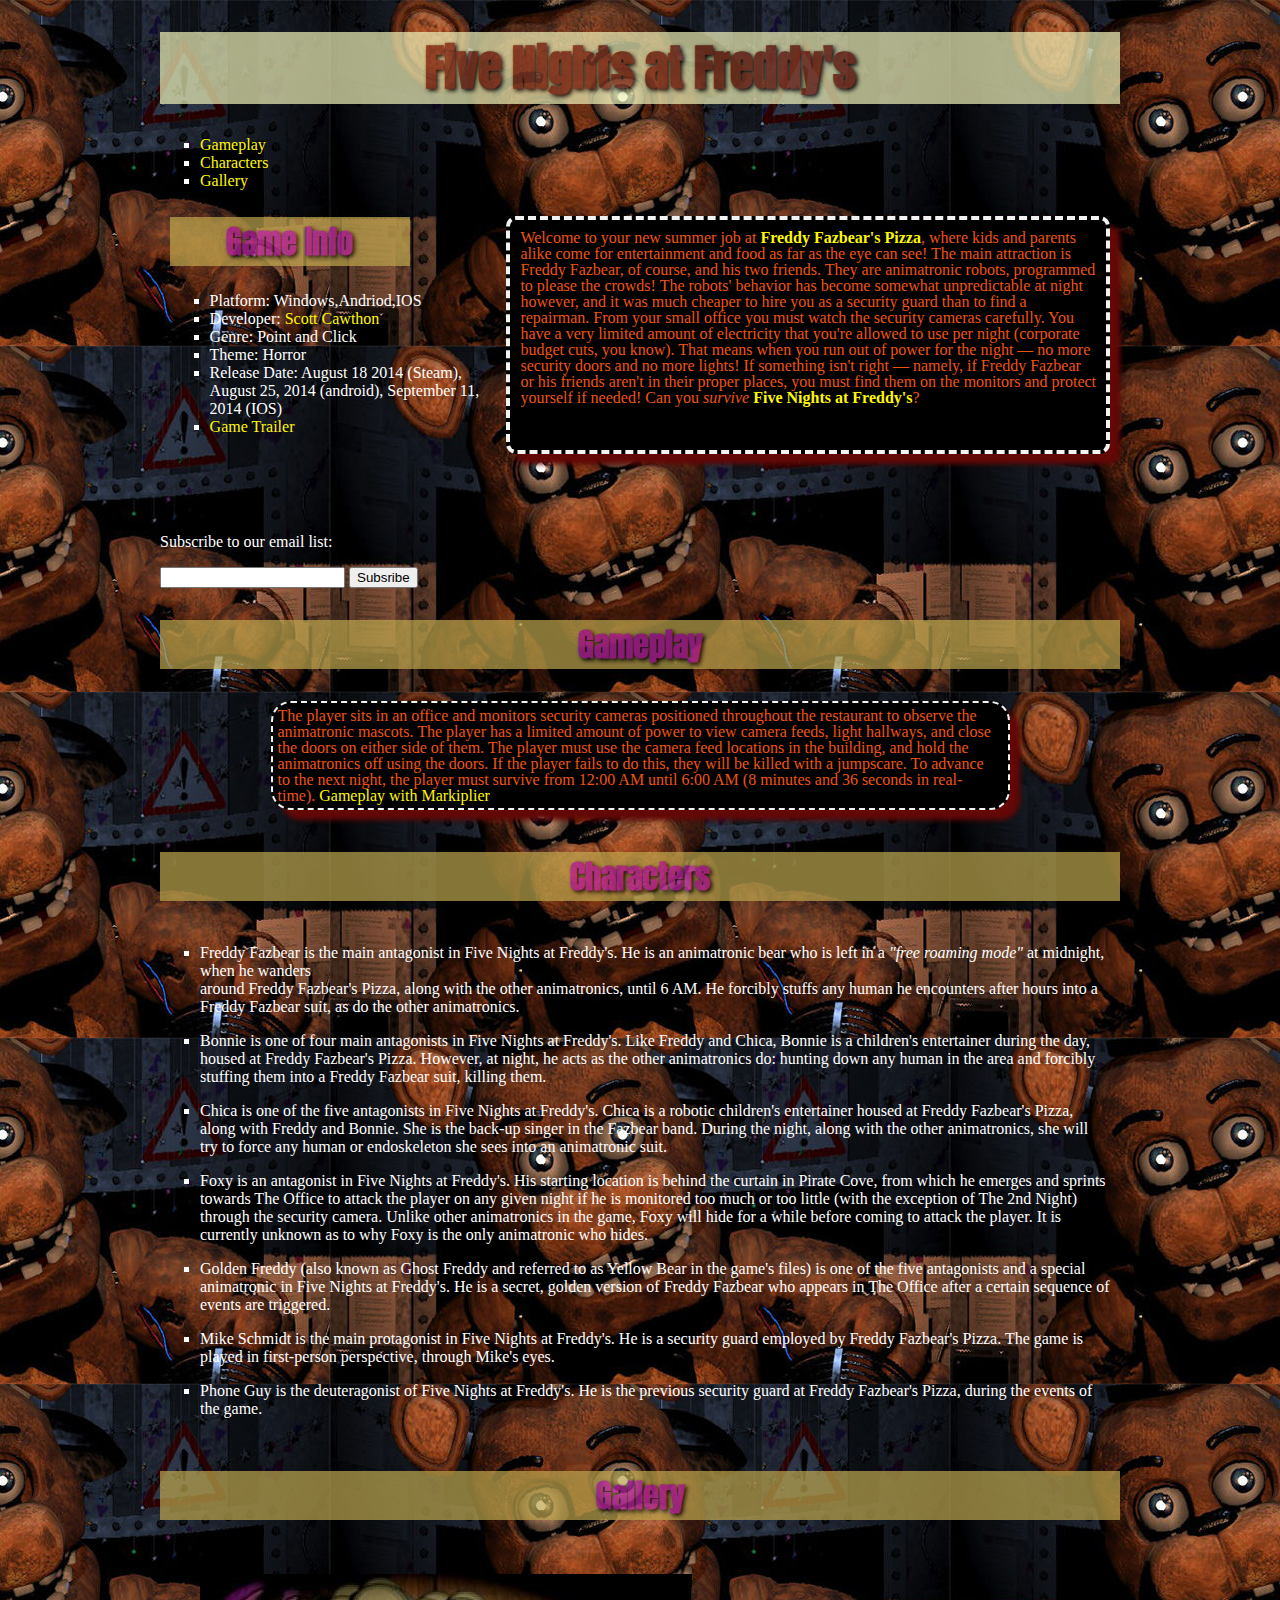
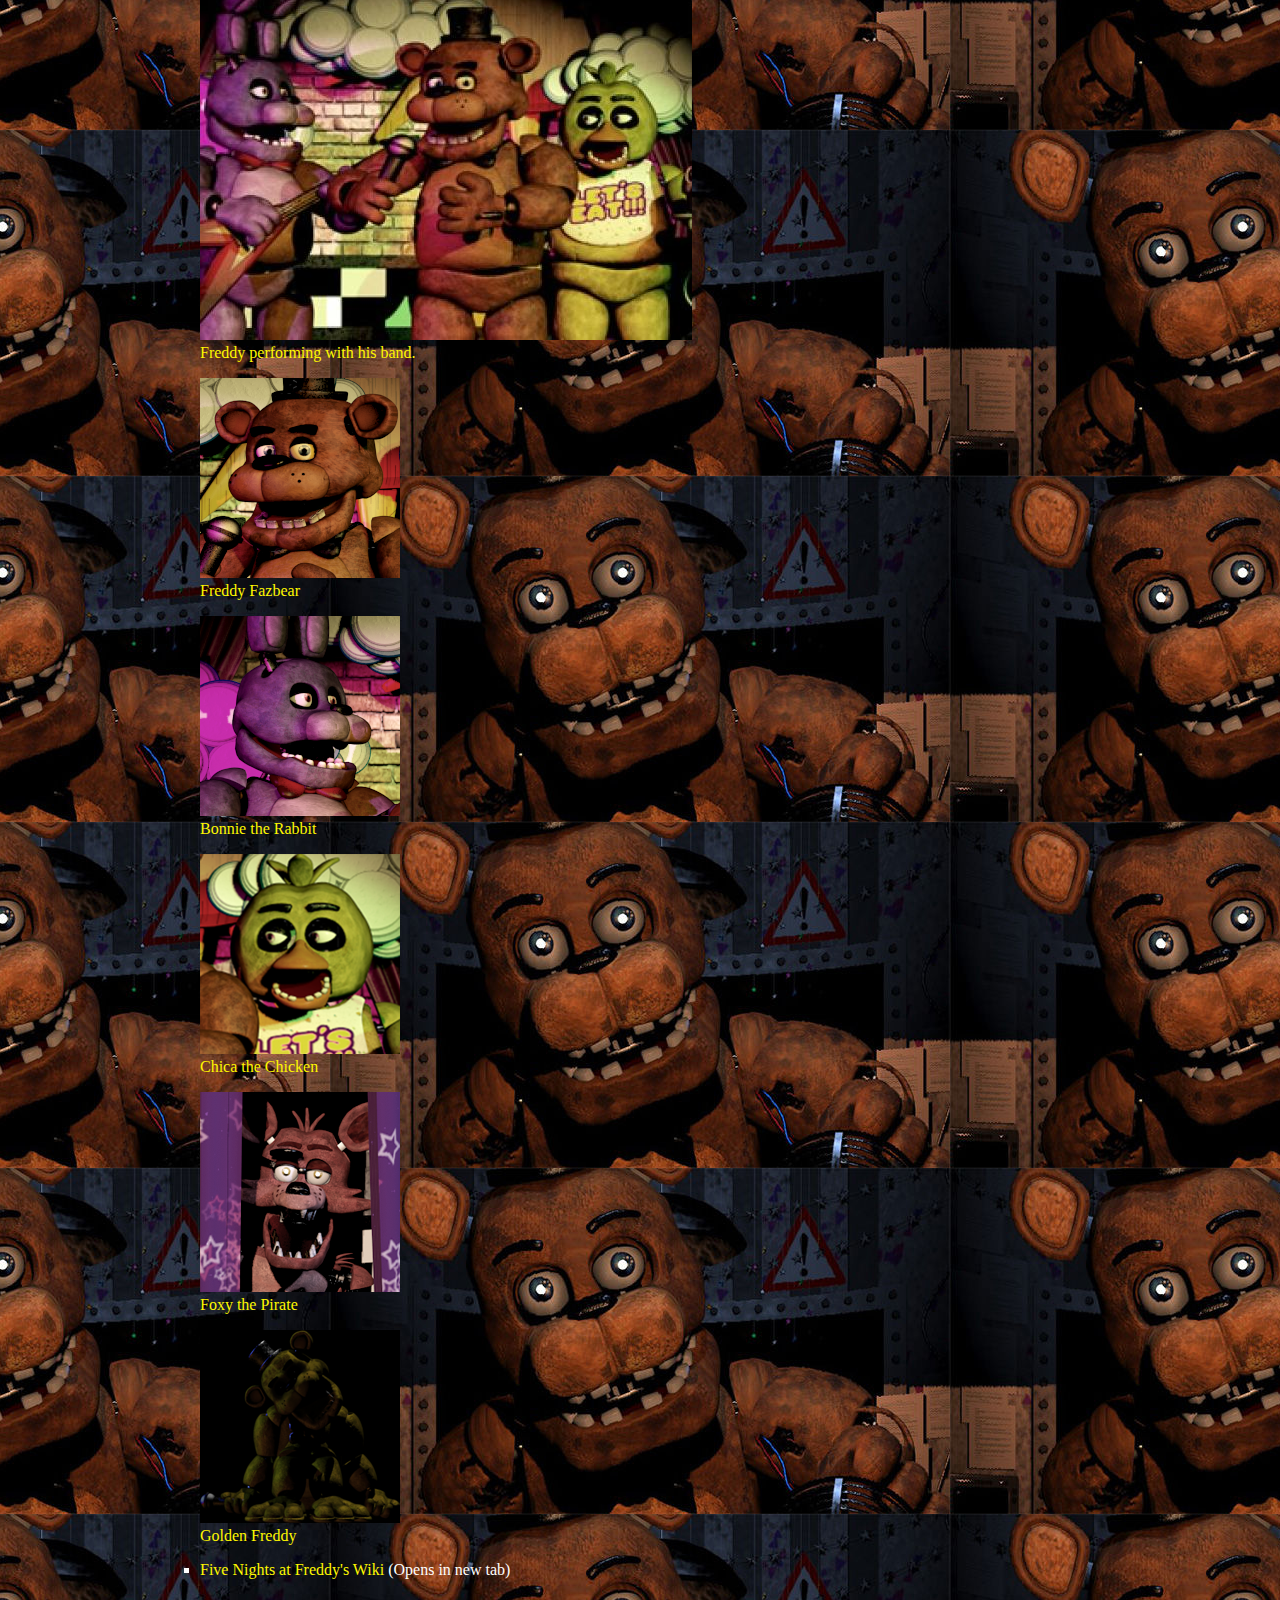
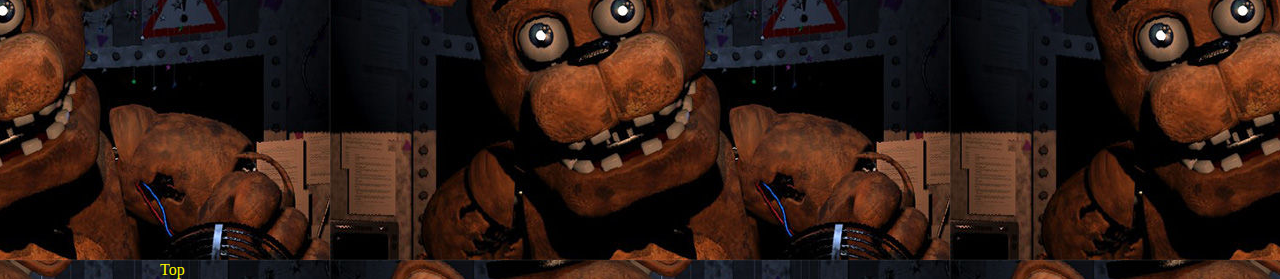
<file: Colon_jose_project3/index.html>
<!DOCTYPE html>
<html lang="en">
	<head>
		<meta charset="utf-8" />
		<title>Five Nights at Freddy's</title>
		<link href="css/styles.css" rel="stylesheet" />
		<link href='http://fonts.googleapis.com/css?family=Anton' rel='stylesheet' type='text/css'>
		
	</head>
	<body>
		
		<div id="wrap"> <!--this will control the size of the page-->
		<header>
			<h1 id= "top" >Five Nights at Freddy's</h1>
		</header>	
		<!--<div>-->
			
				<ul>
					<li><a href="#gameplay">Gameplay</a><br /></li>
					<li><a href="#characters">Characters</a><br /></li>
					<li><a href="#gallery">Gallery</a><br /></li>
				</ul>
				
		<!--</div>-->
		
			<p id="first">Welcome to your new summer job at <strong>Freddy Fazbear's Pizza</strong>, where kids and parents alike come for entertainment and food as far as the eye can see!

			The main attraction is Freddy Fazbear, of course, and his two friends. They are animatronic robots, programmed to please the crowds!

			The robots' behavior has become somewhat unpredictable at night however, and it was much cheaper to hire you as a security guard than to find a repairman. From your small office you must watch the security cameras carefully. You have a very limited amount of electricity that you're allowed to use per night (corporate budget cuts, you know). That means when you run out of power for the night — no more security doors and no more lights! If something isn't right — namely, if Freddy Fazbear or his friends aren't in their proper places, you must find them on the monitors and protect yourself if needed!

			Can you <em>survive</em> <strong>Five Nights at Freddy's</strong>?</p>
	
		
		<div id="gameinfo">		
			<h2>Game Info</h2>
					<ul>	
						<li> Platform: Windows,Andriod,IOS</li>
						<li> Developer: <a href="http://www.scottgames.com/" target="_blank">Scott Cawthon</a></li>
						<li> Genre: Point and Click</li>
						<li> Theme: Horror</li>
						<li> Release Date: August 18 2014 (Steam), August 25, 2014 (android), September 11, 2014 (IOS)</li>
						<li> <a href="https://www.youtube.com/watch?v=RP4UTOek0-Y" target="_blank"> Game Trailer</a></li>
					</ul>	
		</div>		
		
	<form action= "http://www.example.com" method="post">
		<p>Subscribe to our email list:</p>
		<input type="text" name="email"/>
		<input type="submit" value="Subsribe"/>	
	</form>		
		
	<!--<table>
		<tr>
			<td>Five Nights at Freddy's</td>
		</tr>	
		<tr>
			<td>Five Nights at Freddy's 2</td>
		</tr>
	</table>-->					
		<h3 id="gameplay">Gameplay</h3>
					
		<p id="second">The player sits in an office and monitors security cameras positioned throughout the restaurant to observe the animatronic mascots. The player has a limited amount of power to view camera feeds, light hallways, and close the doors on either side of them. The player must use the camera feed locations in the building, and hold the animatronics off using the doors. If the player fails to do this, they will be killed with a jumpscare. To advance to the next night, the player must survive from 12:00 AM until 6:00 AM (8 minutes and 36 seconds in real-time).
					
						<a href="http://www.youtube.com/watch?v=iOztnsBPrAA" target="_blank">Gameplay with Markiplier</a></p>
					
		<h4 id="characters">Characters</h4>
				
					<ul>
					
		<li><p>Freddy Fazbear is the main antagonist in Five Nights at Freddy's. He is an animatronic bear who is left in a <em>"free roaming mode"</em> at midnight, when he wanders <br/>around Freddy Fazbear's Pizza, along with the other animatronics, until 6 AM. He forcibly stuffs any human he encounters after hours into a Freddy Fazbear suit, as do the other animatronics.</p></li>
					
		<li><p>Bonnie is one of four main antagonists in Five Nights at Freddy's. Like Freddy and Chica, Bonnie is a children's entertainer during the day, housed at Freddy Fazbear's Pizza. However, at night, he acts as the other animatronics do: hunting down any human in the area and forcibly stuffing them into a Freddy Fazbear suit, killing them.</p></li>
						
		<li><p>Chica is one of the five antagonists in Five Nights at Freddy's. Chica is a robotic children's entertainer housed at Freddy Fazbear's Pizza, along with Freddy and Bonnie. She is the back-up singer in the Fazbear band. During the night, along with the other animatronics, she will try to force any human or endoskeleton she sees into an animatronic suit.</p></li>
						
		<li><p>Foxy is an antagonist in Five Nights at Freddy's. His starting location is behind the curtain in Pirate Cove, from which he emerges and sprints towards The Office to attack the player on any given night if he is monitored too much or too little (with the exception of The 2nd Night) through the security camera.
				Unlike other animatronics in the game, Foxy will hide for a while before coming to attack the player. It is currently unknown as to why Foxy is the only animatronic who hides.</p></li>
						
		<li><p>Golden Freddy (also known as Ghost Freddy and referred to as Yellow Bear in the game's files) is one of the five antagonists and a special animatronic in Five Nights at Freddy's. He is a secret, golden version of Freddy Fazbear who appears in The Office after a certain sequence of events are triggered.</p></li>
						
		<li><p>Mike Schmidt is the main protagonist in Five Nights at Freddy's. He is a security guard employed by Freddy Fazbear's Pizza. The game is played in first-person perspective, through Mike's eyes.</p></li>
						
		<li><p>Phone Guy is the deuteragonist of Five Nights at Freddy's. He is the previous security guard at Freddy Fazbear's Pizza, during the events of the game.</p></li>
						
					</ul>
					
		<h5 id="gallery">Gallery</h5>
				
				<a href="images/FreddysBand.jpg">
					<figure>
						<img src="images/FreddysBand.jpg"
						alt ="Freddy's Band"
						title="Freddy as the Lead singer, Chica as the back up singer and Bonnie as the guitarist"
						/>
							<figcaption> Freddy performing with his band.</figcaption>
					</figure>
				</a>
				
				<a href="images/Freddy.jpg">
				<figure>
				<img src="images/Freddy.jpg"
				alt ="Freddy Fazbear"
				title="The main antagonist. Also the least active of all the animatronics."
				/>
				<figcaption> Freddy Fazbear </figcaption>
				</figure>
				</a>
				
				
				<a href="images/bonnie.jpg">
				<figure>
				<img src="images/bonnie.jpg"
				alt ="Bonnie the Rabbit"
				title="One of the 5 antagonist. He stands on Stage with Freddy and Chica"
				/>
			
				
				<figcaption>  Bonnie the Rabbit</figcaption>
				</figure>
				</a>
				
				<a href="images/Chica.jpg">
				<figure>
				<img src="images/Chica.jpg"
				alt ="Chica the Chicken"
				title="One of the 5 antagonist. She stands on stage with Freddy and Bonnie"
				/>
				<figcaption> Chica the Chicken</figcaption>
				</figure>
				</a>
				
				<a href="images/Foxy.jpg">
				<figure>
				<img src="images/Foxy.jpg"
				alt ="Foxy the Pirate"
				title="One of the 5 antagonist who lurks in Pirate Cove"
				/>
				<figcaption>Foxy the Pirate</figcaption>
				</figure>
				</a>
				
				<a href="images/GoldFreddy.jpg">
				<figure>
				<img src="images/GoldFreddy.jpg"
				alt ="GoldenFreddy"
				title="One of the 5 antagonist. Many think that his body is hidden in the Kitchen where the camera can't see in."
				/>
				<figcaption>Golden Freddy</figcaption>
				</figure>
				</a>
				
			
				
			<div>
					<ul>
					<li><a href="http://freddy-fazbears-pizza.wikia.com/wiki/Five_Nights_at_Freddy%27s" target="_blank">Five Nights at Freddy's Wiki</a> (Opens in new tab)</li>
					<!--<li><a href="http://www.youtube.com/watch?v=iOztnsBPrAA" target="_blank">YouTube</a> (Opens in new tab)</li>-->
					<!--<li><a href="http://www.scottgames.com/" target="_blank">Scott's Website</a> (Opens in new tab)</li>-->
					</ul>
			</div>
	<footer>
			<a href="#top">Top</a>		
	</footer>		
			</div>	
	</body> 
</html>
</file>
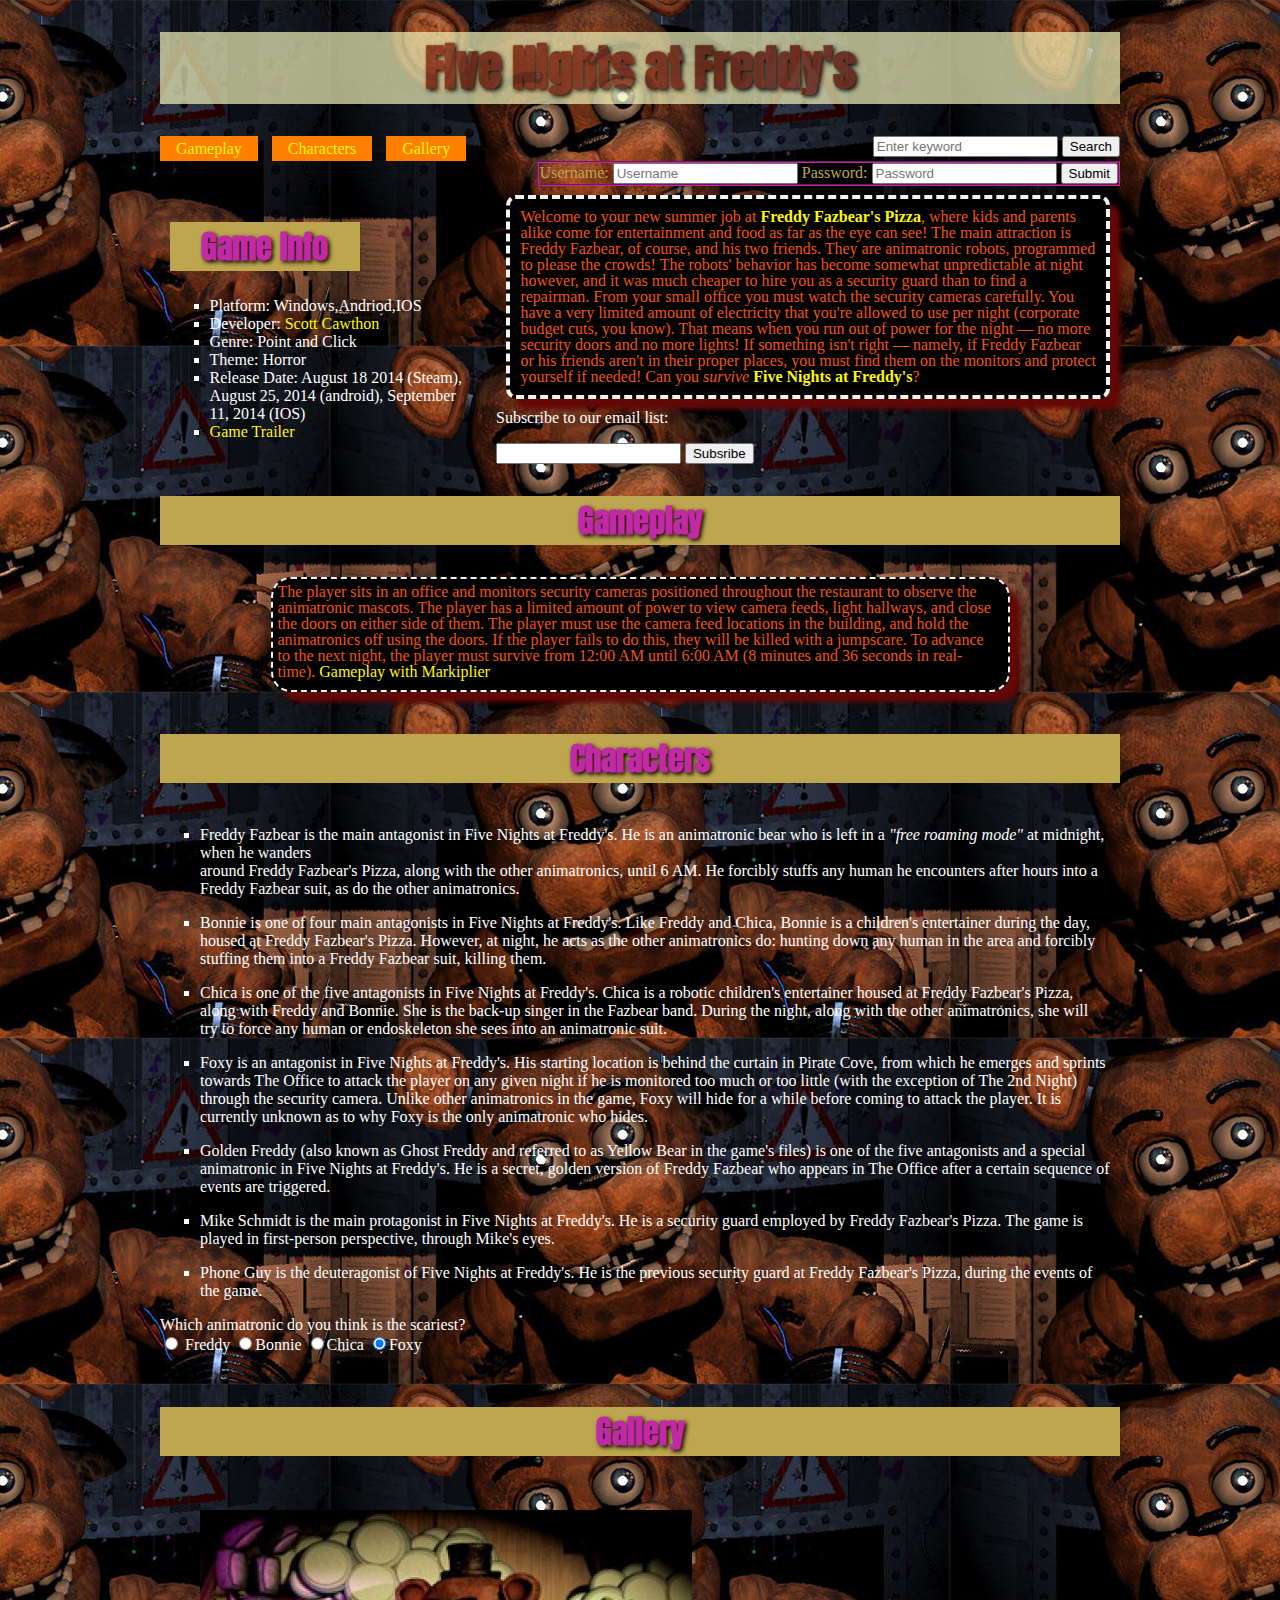
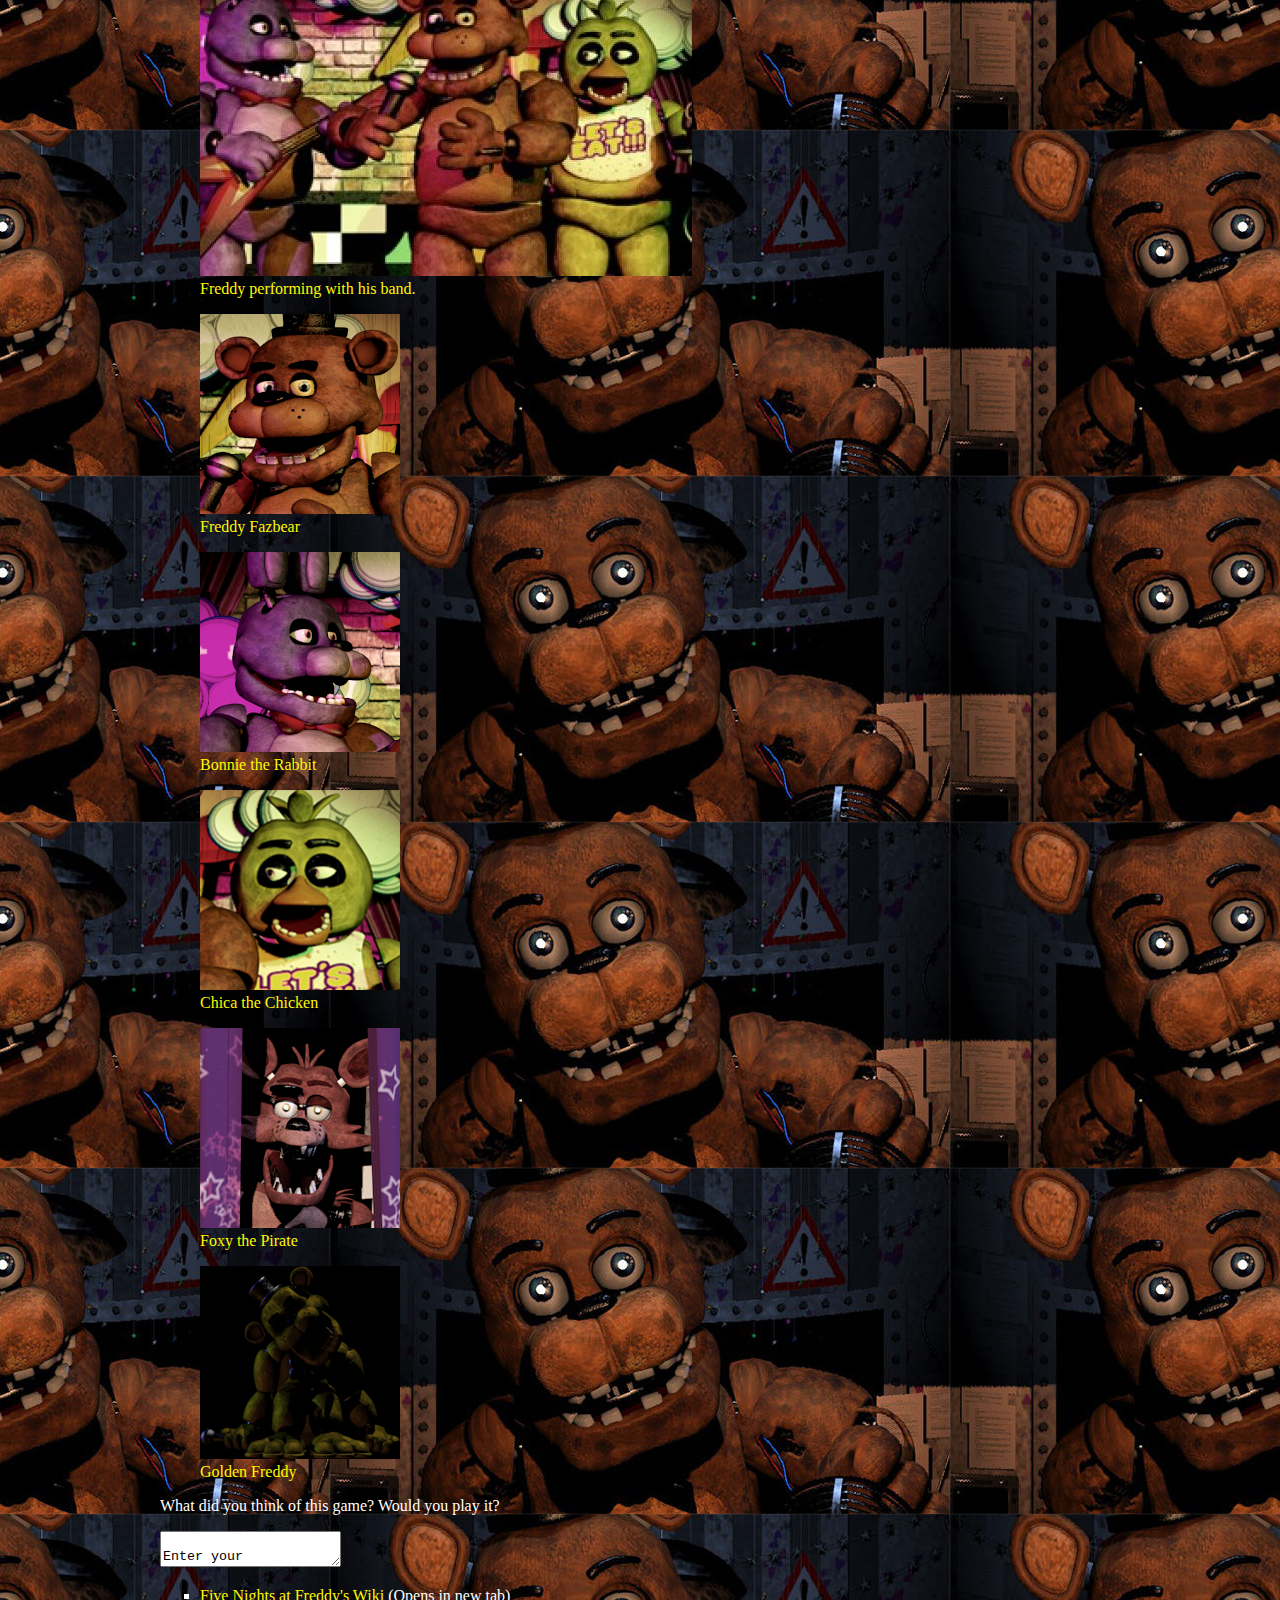
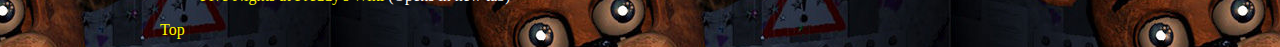
<file: Colon_jose_project4/index.html>
<!DOCTYPE html>
<html lang="en">
	<head>
		<meta charset="utf-8" />
		<title>Five Nights at Freddy's</title>
		<link href="css/styles.css" rel="stylesheet" />
		<link href='http://fonts.googleapis.com/css?family=Anton' rel='stylesheet' type='text/css'>
		
	</head>
	<body>
		
		<div id="wrap"> <!--this will control the size of the page-->
			<header>
				<h1 id= "top" >Five Nights at Freddy's</h1>
			</header>	
			
			<form id="search">
				<input type="search" name="search"
					placeholder="Enter keyword"/>
				<input type="submit" value="Search"/>
				
 			</form>
		<div id="navcontainer">
			
				<ul>
					<li><a href="#gameplay">Gameplay</a><br /></li>
					<li><a href="#characters">Characters</a><br /></li>
					<li><a href="#gallery">Gallery</a><br /></li>
				</ul>
				
		<form id="signin"> <!--this is the html for user to place username and password-->
			<label for="username">Username:</label>
			<input type="text" name="username"  placeholder="Username" id="username"
			required="required"/> 
			
			<label for="password"> Password:</label>
			<input type="password" name="password" placeholder="Password" id="password"
			required="required"/> 
			
			<input type="submit" value="Submit"/> 
		</form>
		
		</div>
				
		<p id="first">Welcome to your new summer job at <strong>Freddy Fazbear's Pizza</strong>, where kids and parents alike come for entertainment and food as far as the eye can see!

		The main attraction is Freddy Fazbear, of course, and his two friends. They are animatronic robots, programmed to please the crowds!

		The robots' behavior has become somewhat unpredictable at night however, and it was much cheaper to hire you as a security guard than to find a repairman. From your small office you must watch the security cameras carefully. You have a very limited amount of electricity that you're allowed to use per night (corporate budget cuts, you know). That means when you run out of power for the night — no more security doors and no more lights! If something isn't right — namely, if Freddy Fazbear or his friends aren't in their proper places, you must find them on the monitors and protect yourself if needed!

		Can you <em>survive</em> <strong>Five Nights at Freddy's</strong>?</p>
	
		
		<div id="gameinfo">		
			<h2>Game Info</h2>
					<ul>	
						<li> Platform: Windows,Andriod,IOS</li>
						<li> Developer: <a href="http://www.scottgames.com/" target="_blank">Scott Cawthon</a></li>
						<li> Genre: Point and Click</li>
						<li> Theme: Horror</li>
						<li> Release Date: August 18 2014 (Steam), August 25, 2014 (android), September 11, 2014 (IOS)</li>
						<li> <a href="https://www.youtube.com/watch?v=RP4UTOek0-Y" target="_blank"> Game Trailer</a></li>
					</ul>	
		</div>		
		
		<form action= "http://www.example.com" method="post">
			<p>Subscribe to our email list:</p><!--Email subscriber form-->
				<input type="text" name="email"/>
				<input type="submit" value="Subsribe"/>	
				
		</form>		
		
				
		<h3 id="gameplay">Gameplay</h3>
					
			<p id="second">The player sits in an office and monitors security cameras positioned throughout the restaurant to observe the animatronic mascots. The player has a limited amount of power to view camera feeds, light hallways, and close the doors on either side of them. The player must use the camera feed locations in the building, and hold the animatronics off using the doors. If the player fails to do this, they will be killed with a jumpscare. To advance to the next night, the player must survive from 12:00 AM until 6:00 AM (8 minutes and 36 seconds in real-time).
					
			<a href="http://www.youtube.com/watch?v=iOztnsBPrAA" target="_blank">Gameplay with Markiplier</a></p>
					
		<h4 id="characters">Characters</h4>
				
			<ul>
					
				<li><p>Freddy Fazbear is the main antagonist in Five Nights at Freddy's. He is an animatronic bear who is left in a <em>"free roaming mode"</em> at midnight, when he wanders <br/>around Freddy Fazbear's Pizza, along with the other animatronics, until 6 AM. He forcibly stuffs any human he encounters after hours into a Freddy Fazbear suit, as do the other animatronics.</p></li>
					
				<li><p>Bonnie is one of four main antagonists in Five Nights at Freddy's. Like Freddy and Chica, Bonnie is a children's entertainer during the day, housed at Freddy Fazbear's Pizza. However, at night, he acts as the other animatronics do: hunting down any human in the area and forcibly stuffing them into a Freddy Fazbear suit, killing them.</p></li>
						
				<li><p>Chica is one of the five antagonists in Five Nights at Freddy's. Chica is a robotic children's entertainer housed at Freddy Fazbear's Pizza, along with Freddy and Bonnie. She is the back-up singer in the Fazbear band. During the night, along with the other animatronics, she will try to force any human or endoskeleton she sees into an animatronic suit.</p></li>
						
				<li><p>Foxy is an antagonist in Five Nights at Freddy's. His starting location is behind the curtain in Pirate Cove, from which he emerges and sprints towards The Office to attack the player on any given night if he is monitored too much or too little (with the exception of The 2nd Night) through the security camera.
				Unlike other animatronics in the game, Foxy will hide for a while before coming to attack the player. It is currently unknown as to why Foxy is the only animatronic who hides.</p></li>
						
				<li><p>Golden Freddy (also known as Ghost Freddy and referred to as Yellow Bear in the game's files) is one of the five antagonists and a special animatronic in Five Nights at Freddy's. He is a secret, golden version of Freddy Fazbear who appears in The Office after a certain sequence of events are triggered.</p></li>
						
				<li><p>Mike Schmidt is the main protagonist in Five Nights at Freddy's. He is a security guard employed by Freddy Fazbear's Pizza. The game is played in first-person perspective, through Mike's eyes.</p></li>
						
				<li><p>Phone Guy is the deuteragonist of Five Nights at Freddy's. He is the previous security guard at Freddy Fazbear's Pizza, during the events of the game.</p></li>
						
			</ul>
			<p id="radio"> Which animatronic do you think is the scariest?<br/>
	
				<input type="radio" name="animatronics"
					value="Freddy" checked="checked" /> Freddy
					
				<input type="radio" name="animatronics"
					value="Bonnie" checked="checked" />Bonnie
				
				<input type="radio" name="animatronics"
					value="Chica" checked="checked" />Chica 	
				
				<input type="radio" name="animatronics"
					value="Foxy" checked="checked" />Foxy
			</p>		
					
		<h5 id="gallery">Gallery</h5>
				
				<a href="images/FreddysBand.jpg">
					<figure>
						<img src="images/FreddysBand.jpg"
						alt ="Freddy's Band"
						title="Freddy as the Lead singer, Chica as the back up singer and Bonnie as the guitarist"
						/>
							<figcaption> Freddy performing with his band.</figcaption>
					</figure>
				</a>
				
				<a href="images/Freddy.jpg">
					<figure>
						<img src="images/Freddy.jpg"
						alt ="Freddy Fazbear"
						title="The main antagonist. Also the least active of all the animatronics."
						/>
				
						<figcaption> Freddy Fazbear </figcaption>
					</figure>
				</a>
				
				
				<a href="images/bonnie.jpg">
					<figure>
						<img src="images/bonnie.jpg"
						alt ="Bonnie the Rabbit"
						title="One of the 5 antagonist. He stands on Stage with Freddy and Chica"
						/>
			
				
						<figcaption>  Bonnie the Rabbit</figcaption>
					</figure>
				</a>
				
				<a href="images/Chica.jpg">
					<figure>
						<img src="images/Chica.jpg"
						alt ="Chica the Chicken"
						title="One of the 5 antagonist. She stands on stage with Freddy and Bonnie"
						/>
						<figcaption> Chica the Chicken</figcaption>
					</figure>
				</a>
				
				<a href="images/Foxy.jpg">
					<figure>
						<img src="images/Foxy.jpg"
						alt ="Foxy the Pirate"
						title="One of the 5 antagonist who lurks in Pirate Cove"
						/>
						<figcaption>Foxy the Pirate</figcaption>
					</figure>
				</a>
				
				<a href="images/GoldFreddy.jpg">
					<figure>
						<img src="images/GoldFreddy.jpg"
						alt ="GoldenFreddy"
						title="One of the 5 antagonist. Many think that his body is hidden in the Kitchen where the camera can't see in."
						/>
						<figcaption>Golden Freddy</figcaption>
					</figure>
				</a>
			
			<form><!-- comment form-->
				<p>What did you think of this game? Would you play it?</p>
			
				<textarea name="comments">
					Enter your comments...
				</textarea>
			</form>
				
			<div>
				<ul>
					<li><a href="http://freddy-fazbears-pizza.wikia.com/wiki/Five_Nights_at_Freddy%27s" target="_blank">Five Nights at Freddy's Wiki</a> (Opens in new tab)</li>
					<!--<li><a href="http://www.youtube.com/watch?v=iOztnsBPrAA" target="_blank">YouTube</a> (Opens in new tab)</li>-->
					<!--<li><a href="http://www.scottgames.com/" target="_blank">Scott's Website</a> (Opens in new tab)</li>-->
				</ul>
			</div>
		<footer>
			<a href="#top">Top</a>		
		</footer>		
			</div>	
	</body> 
</html>
</file>
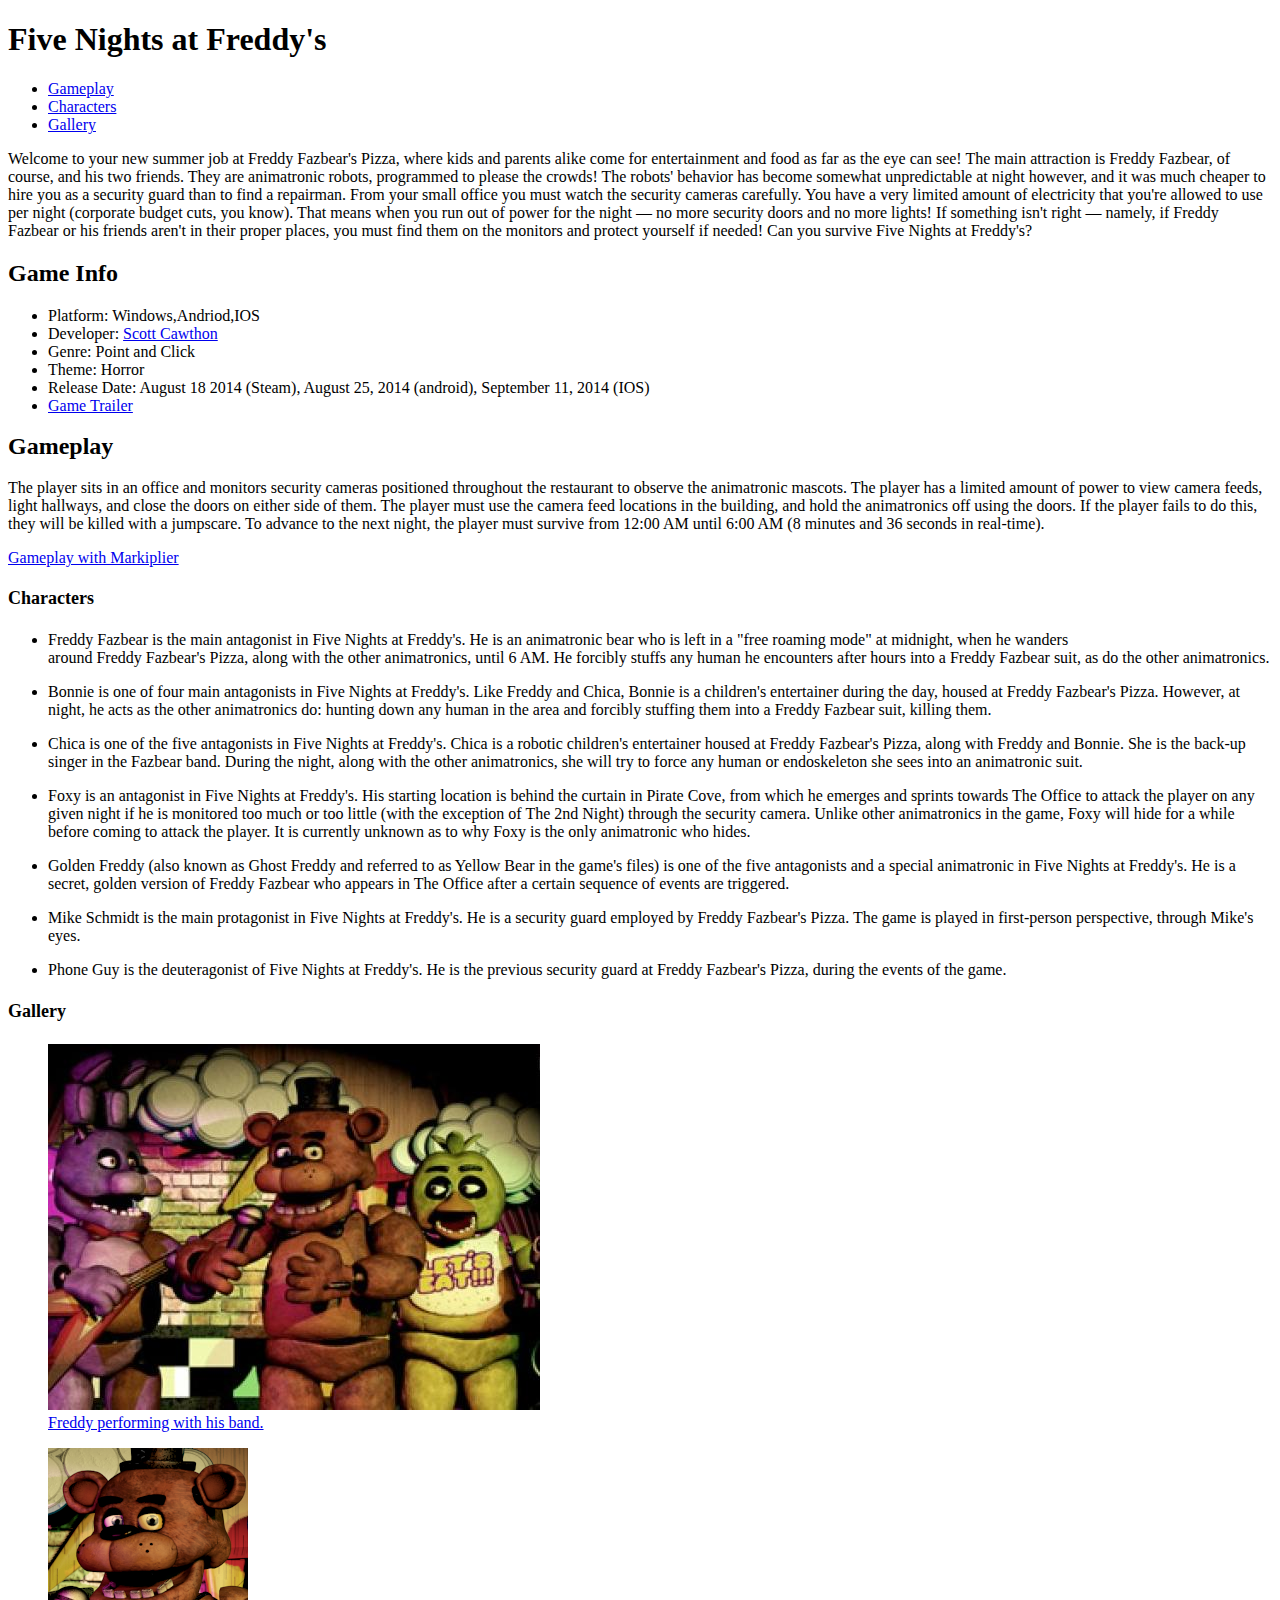
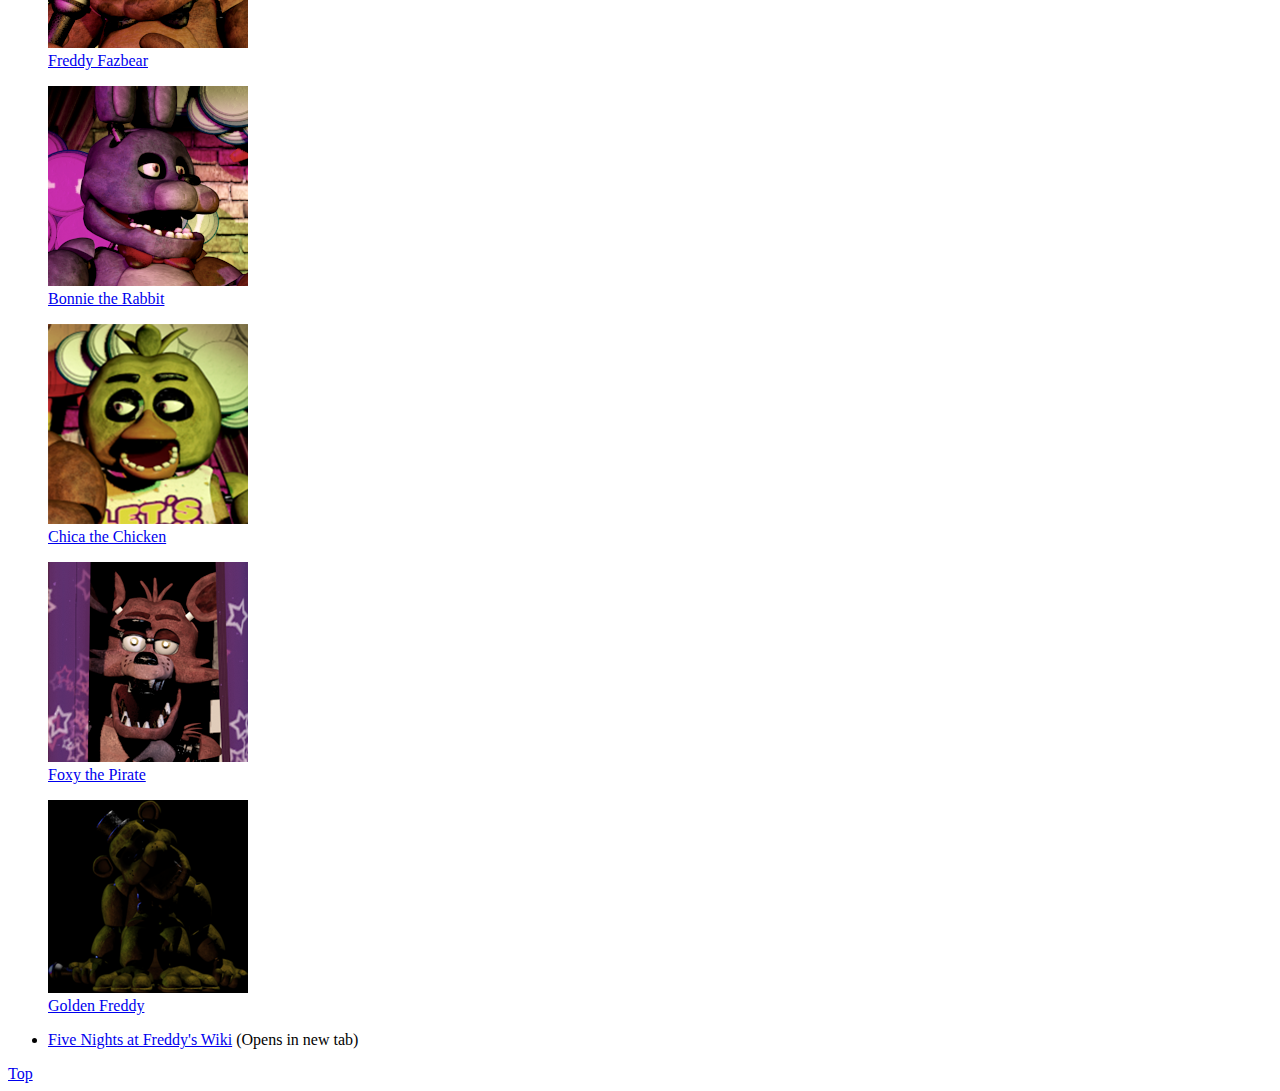
<file: project 1/index.html>
<!DOCTYPE html>
<html lang="en">
	<head>
		<meta charset="utf-8" />
		<title>Five Nights at Freddy's</title>
	</head>
	<body>
	
		<h1 id= "top" >Five Nights at Freddy's</h1>
		<div>
			<ul>
				<li><a href="#gameplay">Gameplay</a><br /></li>
				<li><a href="#characters">Characters</a><br /></li>
				<li><a href="#gallery">Gallery</a><br /></li>
			</ul>	
		</div>
			
				<p>Welcome to your new summer job at Freddy Fazbear's Pizza, where kids and parents alike come for entertainment and food as far as the eye can see!

				The main attraction is Freddy Fazbear, of course, and his two friends. They are animatronic robots, programmed to please the crowds!

				The robots' behavior has become somewhat unpredictable at night however, and it was much cheaper to hire you as a security guard than to find a repairman. From your small office you must watch the security cameras carefully. You have a very limited amount of electricity that you're allowed to use per night (corporate budget cuts, you know). That means when you run out of power for the night — no more security doors and no more lights! If something isn't right — namely, if Freddy Fazbear or his friends aren't in their proper places, you must find them on the monitors and protect yourself if needed!

				Can you survive Five Nights at Freddy's?</p>
				
		<h2>Game Info</h2>
					<ul>	
						<li> Platform: Windows,Andriod,IOS</li>
						<li> Developer: <a href="http://www.scottgames.com/" target="_blank">Scott Cawthon</a></li>
						<li> Genre: Point and Click</li>
						<li> Theme: Horror</li>
						<li> Release Date: August 18 2014 (Steam), August 25, 2014 (android), September 11, 2014 (IOS)</li>
						<li> <a href="https://www.youtube.com/watch?v=RP4UTOek0-Y" target="_blank"> Game Trailer</a></li>
					</ul>	
						
						
		<h3 id="gameplay"><font size="5">Gameplay</font></h3>
					
					<p>The player sits in an office and monitors security cameras positioned throughout the restaurant to observe the animatronic mascots. The player has a limited amount of power to view camera feeds, light hallways, and close the doors on either side of them. The player must use the camera feed locations in the building, and hold the animatronics off using the doors. If the player fails to do this, they will be killed with a jumpscare. To advance to the next night, the player must survive from 12:00 AM until 6:00 AM (8 minutes and 36 seconds in real-time).</p>
					
					<a href="http://www.youtube.com/watch?v=iOztnsBPrAA" target="_blank">Gameplay with Markiplier</a>
					
		<h4 id="characters"><font size="4">Characters</font></h4>
				
					<ul>
					
						<li><p>Freddy Fazbear is the main antagonist in Five Nights at Freddy's. He is an animatronic bear who is left in a "free roaming mode" at midnight, when he wanders <br/>around Freddy Fazbear's Pizza, along with the other animatronics, until 6 AM. He forcibly stuffs any human he encounters after hours into a Freddy Fazbear suit, as do the other animatronics.</p></li>
						
						<li><p>Bonnie is one of four main antagonists in Five Nights at Freddy's. Like Freddy and Chica, Bonnie is a children's entertainer during the day, housed at Freddy Fazbear's Pizza. However, at night, he acts as the other animatronics do: hunting down any human in the area and forcibly stuffing them into a Freddy Fazbear suit, killing them.</p></li>
						
						<li><p>Chica is one of the five antagonists in Five Nights at Freddy's. Chica is a robotic children's entertainer housed at Freddy Fazbear's Pizza, along with Freddy and Bonnie. She is the back-up singer in the Fazbear band. During the night, along with the other animatronics, she will try to force any human or endoskeleton she sees into an animatronic suit.</p></li>
						
						<li><p>Foxy is an antagonist in Five Nights at Freddy's. His starting location is behind the curtain in Pirate Cove, from which he emerges and sprints towards The Office to attack the player on any given night if he is monitored too much or too little (with the exception of The 2nd Night) through the security camera.
						Unlike other animatronics in the game, Foxy will hide for a while before coming to attack the player. It is currently unknown as to why Foxy is the only animatronic who hides.</p></li>
						
						<li><p>Golden Freddy (also known as Ghost Freddy and referred to as Yellow Bear in the game's files) is one of the five antagonists and a special animatronic in Five Nights at Freddy's. He is a secret, golden version of Freddy Fazbear who appears in The Office after a certain sequence of events are triggered.</p></li>
						
						<li><p>Mike Schmidt is the main protagonist in Five Nights at Freddy's. He is a security guard employed by Freddy Fazbear's Pizza. The game is played in first-person perspective, through Mike's eyes.</p></li>
						
						<li><p>Phone Guy is the deuteragonist of Five Nights at Freddy's. He is the previous security guard at Freddy Fazbear's Pizza, during the events of the game.</p></li>
						
					</ul>
					
		<h5 id="gallery"><font size="4">Gallery</font></h5>
				
				<a href="http://freddy-fazbears-pizza.wikia.com/wiki/Special:NewFiles?file=FreddysBand.jpg">
				<figure>
				<img src="images/FreddysBand.jpg"
				<alt ="Freddy's Band"
				title="Freddy as the Lead singer, Chica as the back up singer and Bonnie as the guitarist"
				/>
				<figcaption> Freddy performing with his band.</figcaption>
				</figure>
				</a>
				
				<a href="http://freddy-fazbears-pizza.wikia.com/wiki/Freddy_Fazbear?file=527.png">
				<figure>
				<img src="images/Freddy.jpg"
				<alt ="Freddy Fazbear"
				title="The main antagonist. Also the least active of all the animatronics."
				/>
				<figcaption> Freddy Fazbear </figcaption>
				</figure>
				</a>
				
				
				<a href="http://freddy-fazbears-pizza.wikia.com/wiki/Bonnie?file=528.png">
				<figure>
				<img src="images/bonnie.jpg"
				<alt ="Bonnie the Rabbit"
				title="One of the 5 antagonist. He stands on Stage with Freddy and Chica"
				/>
			
				
				<figcaption>  Bonnie the Rabbit</figcaption>
				</figure>
				</a>
				
				<a href="http://freddy-fazbears-pizza.wikia.com/wiki/Chica?file=Chica.png">
				<figure>
				<img src="images/Chica.jpg"
				<alt ="Chica the Chicken"
				title="One of the 5 antagonist. She stands on stage with Freddy and Bonnie"
				/>
				<figcaption> Chica the Chicken</figcaption>
				</figure>
				</a>
				
				<a href="http://freddy-fazbears-pizza.wikia.com/wiki/Foxy?file=536.png">
				<figure>
				<img src="images/Foxy.jpg"
				<alt ="Foxy the Pirate"
				title="One of the 5 antagonist who lurks in Pirate Cove"
				/>
				<figcaption>Foxy the Pirate</figcaption>
				</figure>
				</a>
				
				<a href="http://freddy-fazbears-pizza.wikia.com/wiki/Golden_Freddy?file=573.png">
				<figure>
				<img src="images/GoldFreddy.jpg"
				<alt ="GoldenFreddy"
				title="One of the 5 antagonist. Many think that his body is hidden in the Kitchen where the camera can't see in."
				/>
				<figcaption>Golden Freddy </figcaption>
				</figure>
				</a>
				
			
				
				<div>
					<ul>
					<li><a href="http://freddy-fazbears-pizza.wikia.com/wiki/Five_Nights_at_Freddy%27s" target="_blank">Five Nights at Freddy's Wiki</a> (Opens in new tab)</li>
					<!--<li><a href="http://www.youtube.com/watch?v=iOztnsBPrAA" target="_blank">YouTube</a> (Opens in new tab)</li>-->
					<!--<li><a href="http://www.scottgames.com/" target="_blank">Scott's Website</a> (Opens in new tab)</li>-->
				</div>
			<a href="#top">Top</a>		
			
				
	</body> 
</html>
</file>
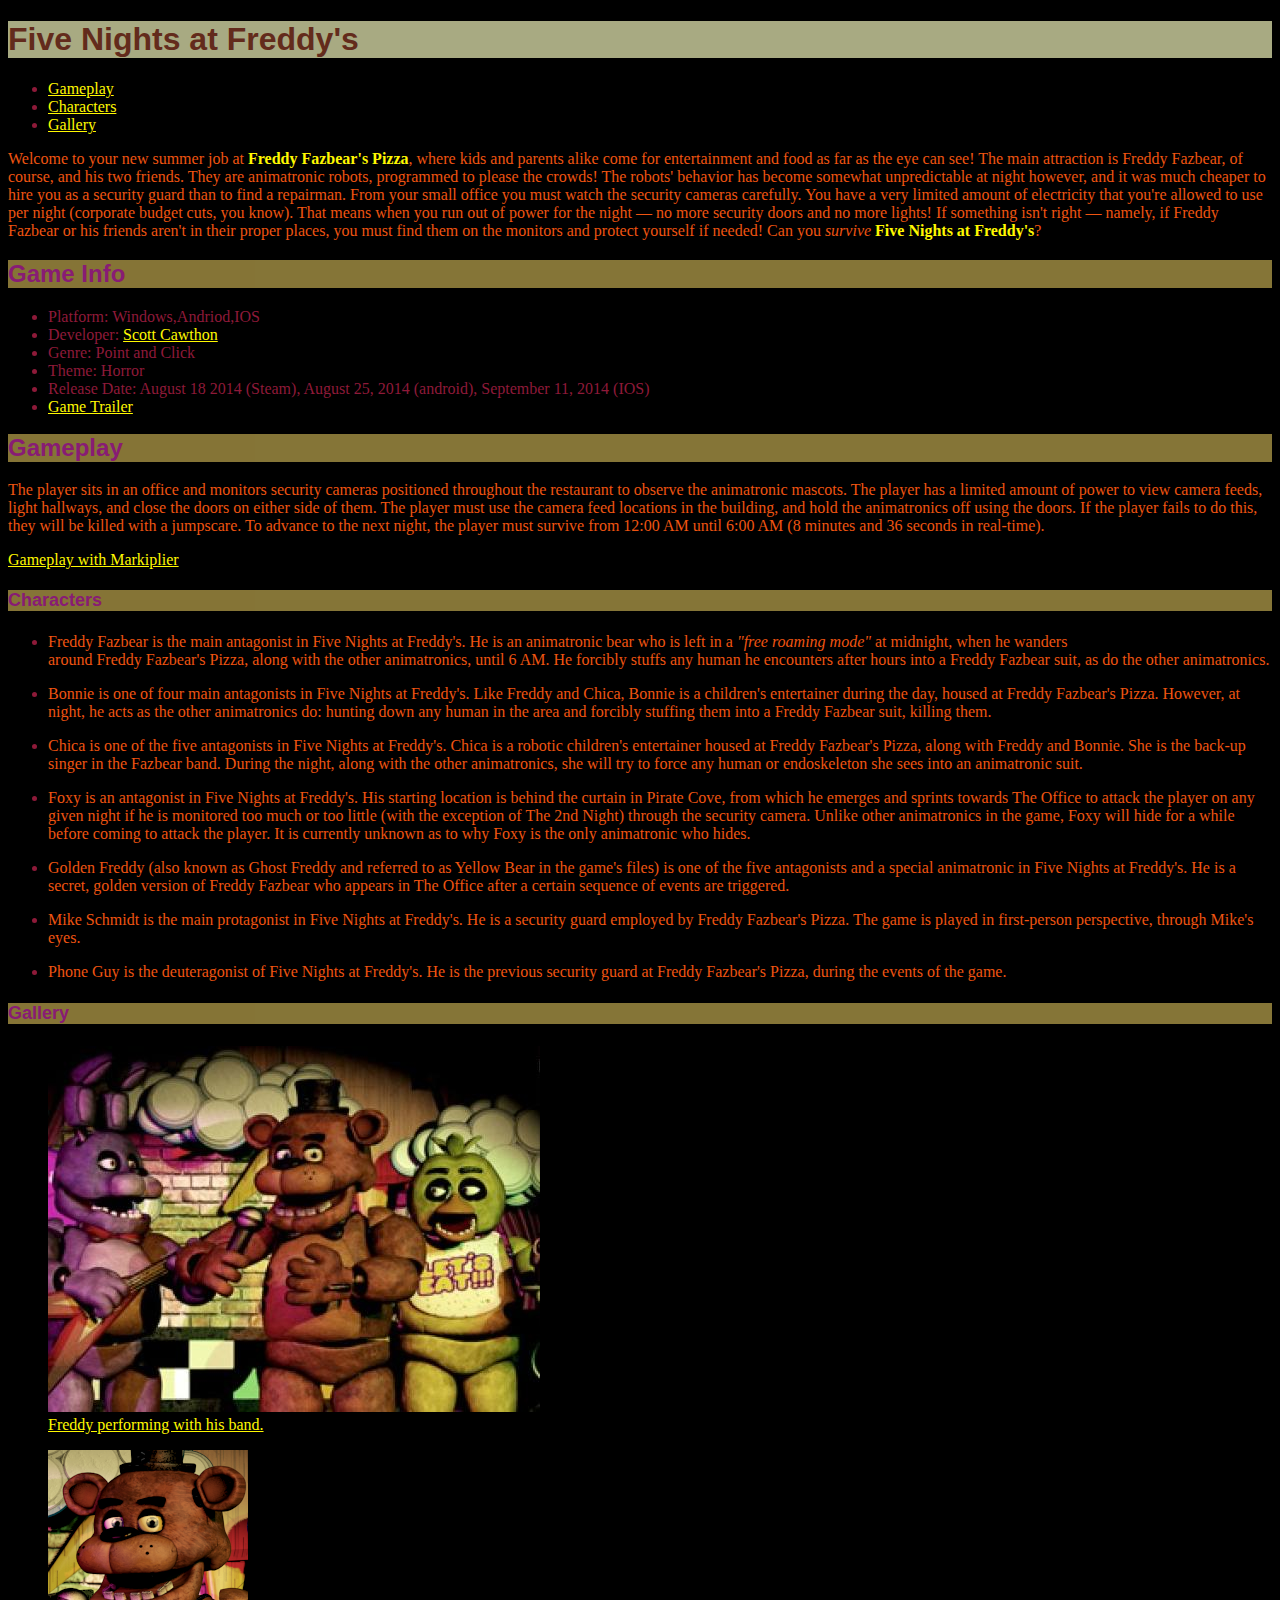
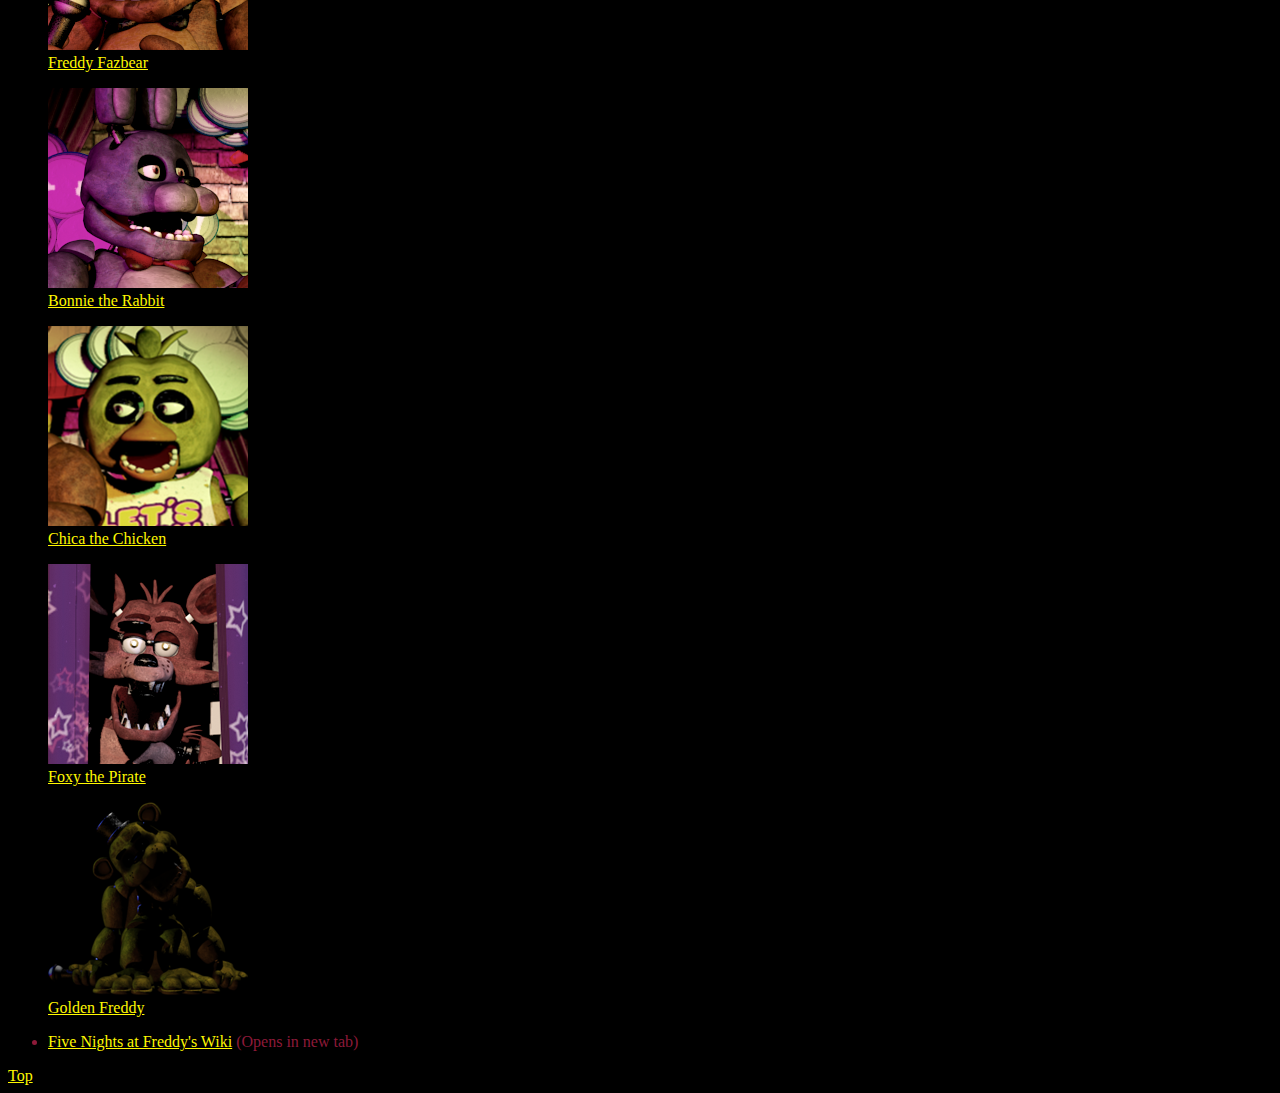
<file: project1/index.html>
<!DOCTYPE html>
<html lang="en">
	<head>
		<meta charset="utf-8" />
		<title>Five Nights at Freddy's</title>
		<link href="css/styles.css" rel="stylesheet" />
	</head>
	<body>
		
		<div>
			<h1 id= "top" >Five Nights at Freddy's</h1>
		<!--<div>-->
				<ul>
					<li><a href="#gameplay">Gameplay</a><br /></li>
					<li><a href="#characters">Characters</a><br /></li>
					<li><a href="#gallery">Gallery</a><br /></li>
				</ul>	
		<!--</div>-->
			
				<p>Welcome to your new summer job at <strong>Freddy Fazbear's Pizza</strong>, where kids and parents alike come for entertainment and food as far as the eye can see!

				The main attraction is Freddy Fazbear, of course, and his two friends. They are animatronic robots, programmed to please the crowds!

				The robots' behavior has become somewhat unpredictable at night however, and it was much cheaper to hire you as a security guard than to find a repairman. From your small office you must watch the security cameras carefully. You have a very limited amount of electricity that you're allowed to use per night (corporate budget cuts, you know). That means when you run out of power for the night — no more security doors and no more lights! If something isn't right — namely, if Freddy Fazbear or his friends aren't in their proper places, you must find them on the monitors and protect yourself if needed!

				Can you <em>survive</em> <strong>Five Nights at Freddy's</strong>?</p>
				
		<h2>Game Info</h2>
					<ul>	
						<li> Platform: Windows,Andriod,IOS</li>
						<li> Developer: <a href="http://www.scottgames.com/" target="_blank">Scott Cawthon</a></li>
						<li> Genre: Point and Click</li>
						<li> Theme: Horror</li>
						<li> Release Date: August 18 2014 (Steam), August 25, 2014 (android), September 11, 2014 (IOS)</li>
						<li> <a href="https://www.youtube.com/watch?v=RP4UTOek0-Y" target="_blank"> Game Trailer</a></li>
					</ul>	
						
						
		<h3 id="gameplay"><font size="5">Gameplay</font></h3>
					
					<p>The player sits in an office and monitors security cameras positioned throughout the restaurant to observe the animatronic mascots. The player has a limited amount of power to view camera feeds, light hallways, and close the doors on either side of them. The player must use the camera feed locations in the building, and hold the animatronics off using the doors. If the player fails to do this, they will be killed with a jumpscare. To advance to the next night, the player must survive from 12:00 AM until 6:00 AM (8 minutes and 36 seconds in real-time).</p>
					
						<a href="http://www.youtube.com/watch?v=iOztnsBPrAA" target="_blank">Gameplay with Markiplier</a>
					
		<h4 id="characters"><font size="4">Characters</font></h4>
				
					<ul>
					
						<li><p>Freddy Fazbear is the main antagonist in Five Nights at Freddy's. He is an animatronic bear who is left in a <em>"free roaming mode"</em> at midnight, when he wanders <br/>around Freddy Fazbear's Pizza, along with the other animatronics, until 6 AM. He forcibly stuffs any human he encounters after hours into a Freddy Fazbear suit, as do the other animatronics.</p></li>
						
						<li><p>Bonnie is one of four main antagonists in Five Nights at Freddy's. Like Freddy and Chica, Bonnie is a children's entertainer during the day, housed at Freddy Fazbear's Pizza. However, at night, he acts as the other animatronics do: hunting down any human in the area and forcibly stuffing them into a Freddy Fazbear suit, killing them.</p></li>
						
						<li><p>Chica is one of the five antagonists in Five Nights at Freddy's. Chica is a robotic children's entertainer housed at Freddy Fazbear's Pizza, along with Freddy and Bonnie. She is the back-up singer in the Fazbear band. During the night, along with the other animatronics, she will try to force any human or endoskeleton she sees into an animatronic suit.</p></li>
						
						<li><p>Foxy is an antagonist in Five Nights at Freddy's. His starting location is behind the curtain in Pirate Cove, from which he emerges and sprints towards The Office to attack the player on any given night if he is monitored too much or too little (with the exception of The 2nd Night) through the security camera.
						Unlike other animatronics in the game, Foxy will hide for a while before coming to attack the player. It is currently unknown as to why Foxy is the only animatronic who hides.</p></li>
						
						<li><p>Golden Freddy (also known as Ghost Freddy and referred to as Yellow Bear in the game's files) is one of the five antagonists and a special animatronic in Five Nights at Freddy's. He is a secret, golden version of Freddy Fazbear who appears in The Office after a certain sequence of events are triggered.</p></li>
						
						<li><p>Mike Schmidt is the main protagonist in Five Nights at Freddy's. He is a security guard employed by Freddy Fazbear's Pizza. The game is played in first-person perspective, through Mike's eyes.</p></li>
						
						<li><p>Phone Guy is the deuteragonist of Five Nights at Freddy's. He is the previous security guard at Freddy Fazbear's Pizza, during the events of the game.</p></li>
						
					</ul>
					
		<h5 id="gallery"><font size="4">Gallery</font></h5>
				
				<a href="images/FreddysBand.jpg">
					<figure>
						<img src="images/FreddysBand.jpg"
						alt ="Freddy's Band"
						title="Freddy as the Lead singer, Chica as the back up singer and Bonnie as the guitarist"
						/>
							<figcaption> Freddy performing with his band.</figcaption>
					</figure>
				</a>
				
				<a href="images/Freddy.jpg">
				<figure>
				<img src="images/Freddy.jpg"
				alt ="Freddy Fazbear"
				title="The main antagonist. Also the least active of all the animatronics."
				/>
				<figcaption> Freddy Fazbear </figcaption>
				</figure>
				</a>
				
				
				<a href="images/bonnie.jpg">
				<figure>
				<img src="images/bonnie.jpg"
				alt ="Bonnie the Rabbit"
				title="One of the 5 antagonist. He stands on Stage with Freddy and Chica"
				/>
			
				
				<figcaption>  Bonnie the Rabbit</figcaption>
				</figure>
				</a>
				
				<a href="images/Chica.jpg">
				<figure>
				<img src="images/Chica.jpg"
				alt ="Chica the Chicken"
				title="One of the 5 antagonist. She stands on stage with Freddy and Bonnie"
				/>
				<figcaption> Chica the Chicken</figcaption>
				</figure>
				</a>
				
				<a href="images/Foxy.jpg">
				<figure>
				<img src="images/Foxy.jpg"
				alt ="Foxy the Pirate"
				title="One of the 5 antagonist who lurks in Pirate Cove"
				/>
				<figcaption>Foxy the Pirate</figcaption>
				</figure>
				</a>
				
				<a href="images/GoldFreddy.jpg">
				<figure>
				<img src="images/GoldFreddy.jpg"
				alt ="GoldenFreddy"
				title="One of the 5 antagonist. Many think that his body is hidden in the Kitchen where the camera can't see in."
				/>
				<figcaption>Golden Freddy</figcaption>
				</figure>
				</a>
				
			
				
				<div>
					<ul>
					<li><a href="http://freddy-fazbears-pizza.wikia.com/wiki/Five_Nights_at_Freddy%27s" target="_blank">Five Nights at Freddy's Wiki</a> (Opens in new tab)</li>
					<!--<li><a href="http://www.youtube.com/watch?v=iOztnsBPrAA" target="_blank">YouTube</a> (Opens in new tab)</li>-->
					<!--<li><a href="http://www.scottgames.com/" target="_blank">Scott's Website</a> (Opens in new tab)</li>-->
				</div>
			<a href="#top">Top</a>		
			
			</div>	
	</body> 
</html>
</file>
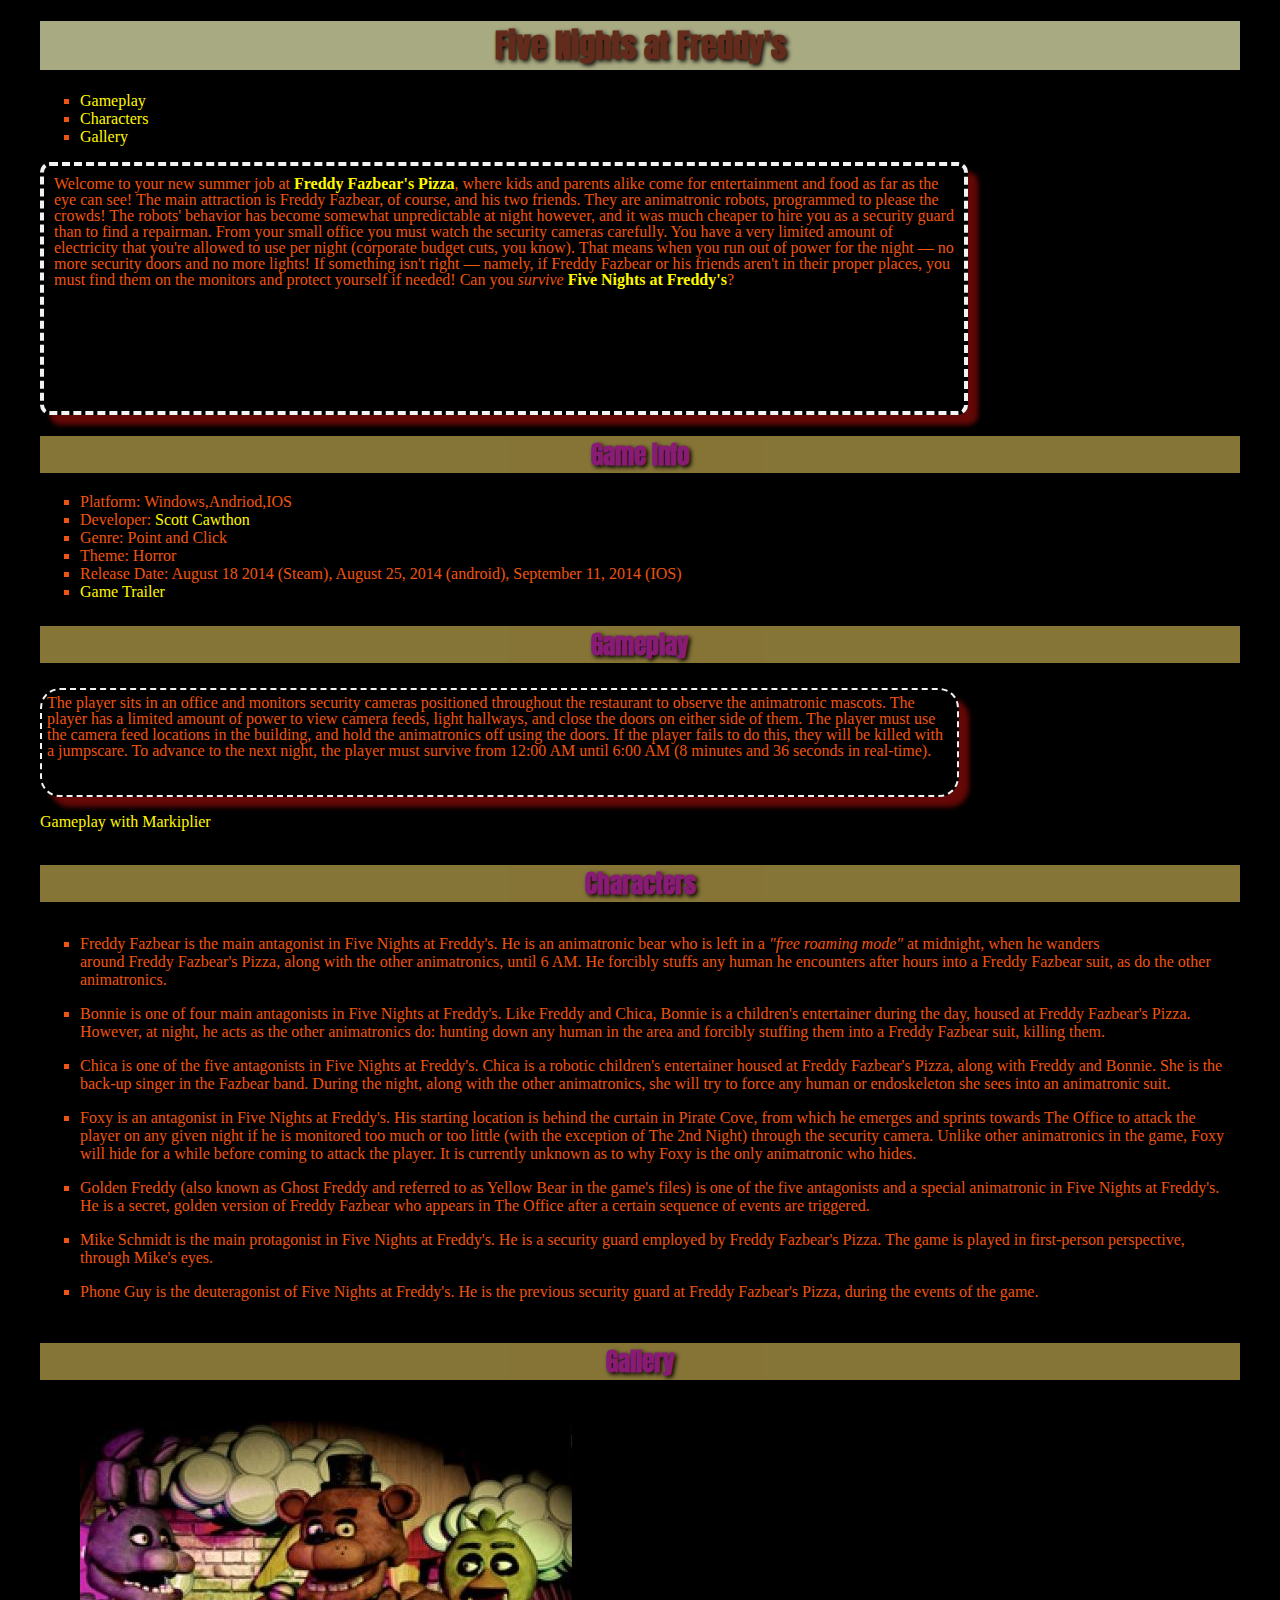
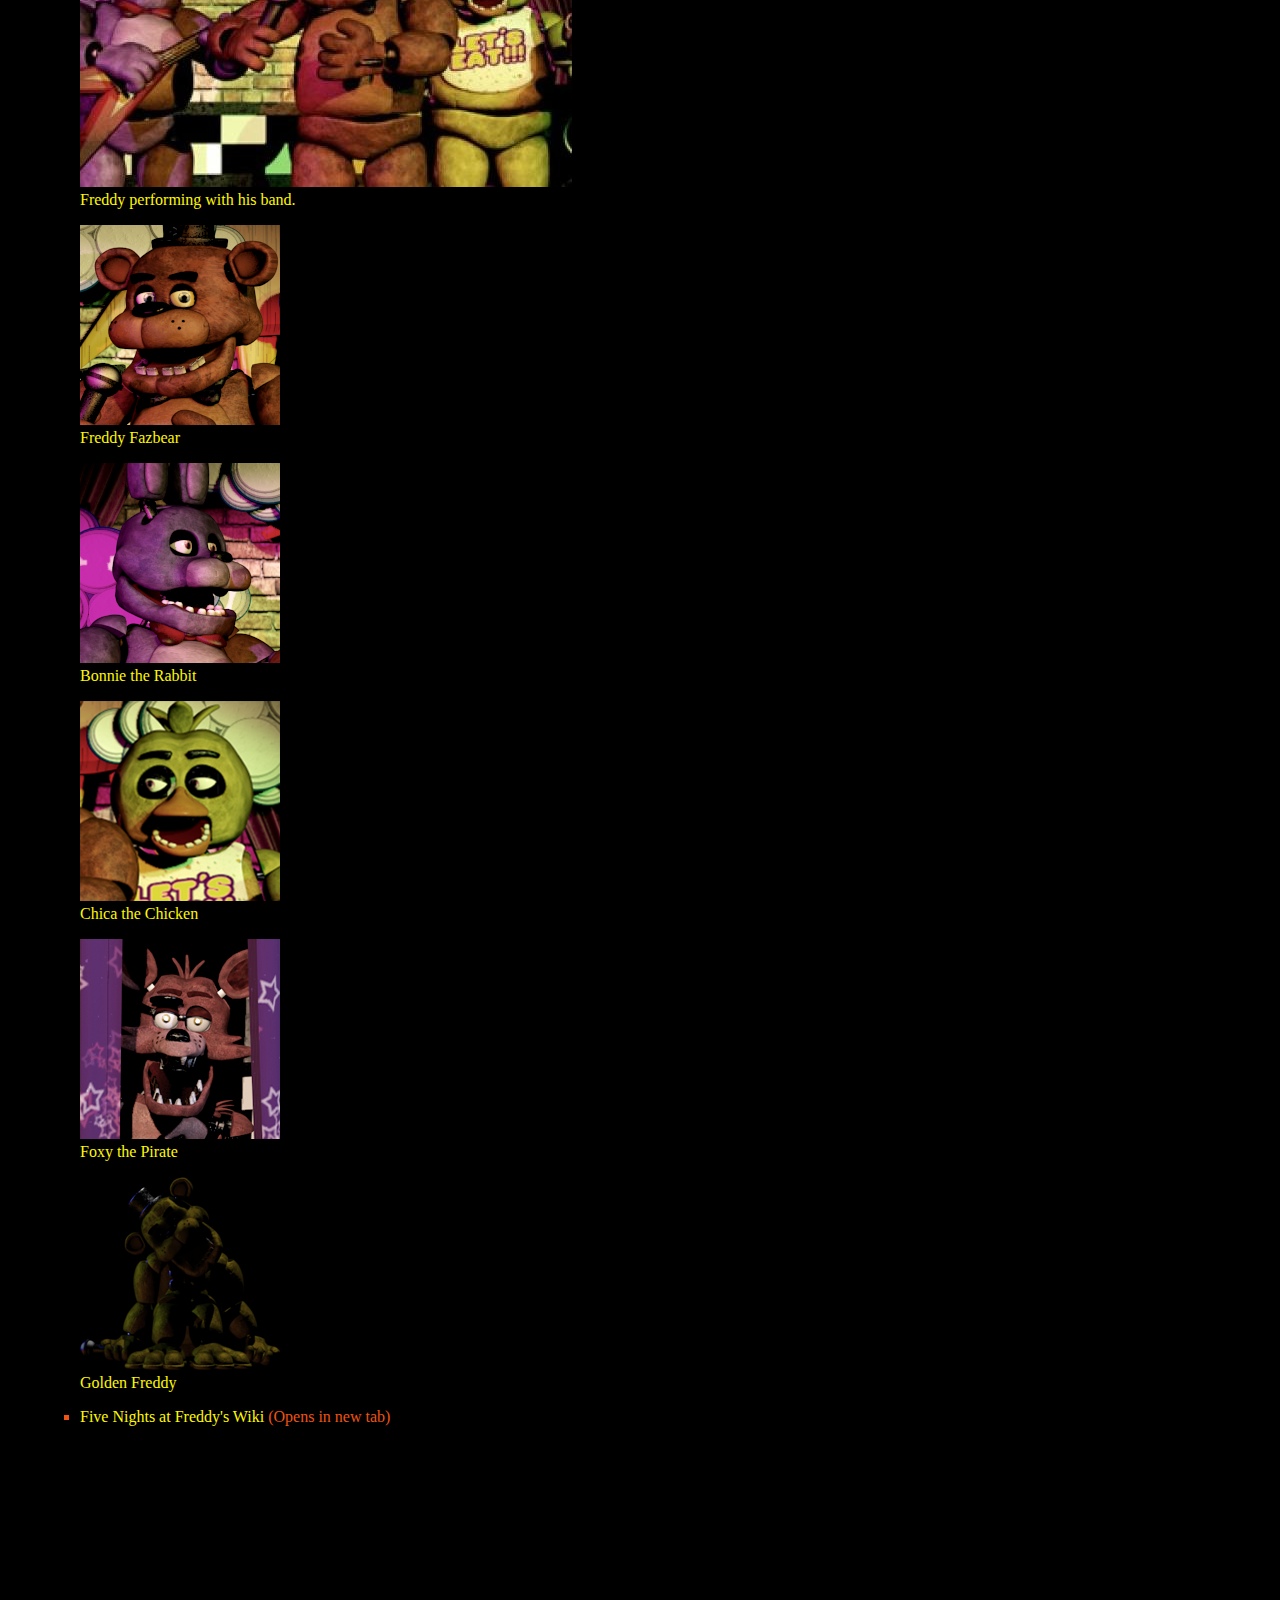
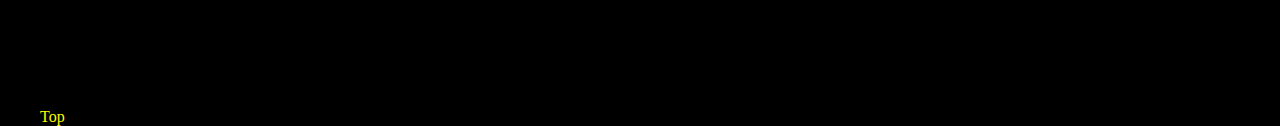
<file: project2/index.html>
<!DOCTYPE html>
<html lang="en">
	<head>
		<meta charset="utf-8" />
		<title>Five Nights at Freddy's</title>
		<link href="css/styles.css" rel="stylesheet" />
		<link href='http://fonts.googleapis.com/css?family=Anton' rel='stylesheet' type='text/css'>
		
	</head>
	<body>
		
		<div id="wrap">
			<h1 id= "top" >Five Nights at Freddy's</h1>
		<!--<div>-->
				<ul>
					<li><a href="#gameplay">Gameplay</a><br /></li>
					<li><a href="#characters">Characters</a><br /></li>
					<li><a href="#gallery">Gallery</a><br /></li>
				</ul>	
		<!--</div>-->
			
			<p id="first">Welcome to your new summer job at <strong>Freddy Fazbear's Pizza</strong>, where kids and parents alike come for entertainment and food as far as the eye can see!

			The main attraction is Freddy Fazbear, of course, and his two friends. They are animatronic robots, programmed to please the crowds!

			The robots' behavior has become somewhat unpredictable at night however, and it was much cheaper to hire you as a security guard than to find a repairman. From your small office you must watch the security cameras carefully. You have a very limited amount of electricity that you're allowed to use per night (corporate budget cuts, you know). That means when you run out of power for the night — no more security doors and no more lights! If something isn't right — namely, if Freddy Fazbear or his friends aren't in their proper places, you must find them on the monitors and protect yourself if needed!

			Can you <em>survive</em> <strong>Five Nights at Freddy's</strong>?</p>
				
		<h2>Game Info</h2>
					<ul>	
						<li> Platform: Windows,Andriod,IOS</li>
						<li> Developer: <a href="http://www.scottgames.com/" target="_blank">Scott Cawthon</a></li>
						<li> Genre: Point and Click</li>
						<li> Theme: Horror</li>
						<li> Release Date: August 18 2014 (Steam), August 25, 2014 (android), September 11, 2014 (IOS)</li>
						<li> <a href="https://www.youtube.com/watch?v=RP4UTOek0-Y" target="_blank"> Game Trailer</a></li>
					</ul>	
						
						
		<h3 id="gameplay">Gameplay</h3>
					
		<p id="second">The player sits in an office and monitors security cameras positioned throughout the restaurant to observe the animatronic mascots. The player has a limited amount of power to view camera feeds, light hallways, and close the doors on either side of them. The player must use the camera feed locations in the building, and hold the animatronics off using the doors. If the player fails to do this, they will be killed with a jumpscare. To advance to the next night, the player must survive from 12:00 AM until 6:00 AM (8 minutes and 36 seconds in real-time).</p>
					
						<a href="http://www.youtube.com/watch?v=iOztnsBPrAA" target="_blank">Gameplay with Markiplier</a>
					
		<h4 id="characters">Characters</h4>
				
					<ul>
					
		<li><p>Freddy Fazbear is the main antagonist in Five Nights at Freddy's. He is an animatronic bear who is left in a <em>"free roaming mode"</em> at midnight, when he wanders <br/>around Freddy Fazbear's Pizza, along with the other animatronics, until 6 AM. He forcibly stuffs any human he encounters after hours into a Freddy Fazbear suit, as do the other animatronics.</p></li>
					
		<li><p>Bonnie is one of four main antagonists in Five Nights at Freddy's. Like Freddy and Chica, Bonnie is a children's entertainer during the day, housed at Freddy Fazbear's Pizza. However, at night, he acts as the other animatronics do: hunting down any human in the area and forcibly stuffing them into a Freddy Fazbear suit, killing them.</p></li>
						
		<li><p>Chica is one of the five antagonists in Five Nights at Freddy's. Chica is a robotic children's entertainer housed at Freddy Fazbear's Pizza, along with Freddy and Bonnie. She is the back-up singer in the Fazbear band. During the night, along with the other animatronics, she will try to force any human or endoskeleton she sees into an animatronic suit.</p></li>
						
		<li><p>Foxy is an antagonist in Five Nights at Freddy's. His starting location is behind the curtain in Pirate Cove, from which he emerges and sprints towards The Office to attack the player on any given night if he is monitored too much or too little (with the exception of The 2nd Night) through the security camera.
				Unlike other animatronics in the game, Foxy will hide for a while before coming to attack the player. It is currently unknown as to why Foxy is the only animatronic who hides.</p></li>
						
		<li><p>Golden Freddy (also known as Ghost Freddy and referred to as Yellow Bear in the game's files) is one of the five antagonists and a special animatronic in Five Nights at Freddy's. He is a secret, golden version of Freddy Fazbear who appears in The Office after a certain sequence of events are triggered.</p></li>
						
		<li><p>Mike Schmidt is the main protagonist in Five Nights at Freddy's. He is a security guard employed by Freddy Fazbear's Pizza. The game is played in first-person perspective, through Mike's eyes.</p></li>
						
		<li><p>Phone Guy is the deuteragonist of Five Nights at Freddy's. He is the previous security guard at Freddy Fazbear's Pizza, during the events of the game.</p></li>
						
					</ul>
					
		<h5 id="gallery">Gallery</h5>
				
				<a href="images/FreddysBand.jpg">
					<figure>
						<img src="images/FreddysBand.jpg"
						alt ="Freddy's Band"
						title="Freddy as the Lead singer, Chica as the back up singer and Bonnie as the guitarist"
						/>
							<figcaption> Freddy performing with his band.</figcaption>
					</figure>
				</a>
				
				<a href="images/Freddy.jpg">
				<figure>
				<img src="images/Freddy.jpg"
				alt ="Freddy Fazbear"
				title="The main antagonist. Also the least active of all the animatronics."
				/>
				<figcaption> Freddy Fazbear </figcaption>
				</figure>
				</a>
				
				
				<a href="images/bonnie.jpg">
				<figure>
				<img src="images/bonnie.jpg"
				alt ="Bonnie the Rabbit"
				title="One of the 5 antagonist. He stands on Stage with Freddy and Chica"
				/>
			
				
				<figcaption>  Bonnie the Rabbit</figcaption>
				</figure>
				</a>
				
				<a href="images/Chica.jpg">
				<figure>
				<img src="images/Chica.jpg"
				alt ="Chica the Chicken"
				title="One of the 5 antagonist. She stands on stage with Freddy and Bonnie"
				/>
				<figcaption> Chica the Chicken</figcaption>
				</figure>
				</a>
				
				<a href="images/Foxy.jpg">
				<figure>
				<img src="images/Foxy.jpg"
				alt ="Foxy the Pirate"
				title="One of the 5 antagonist who lurks in Pirate Cove"
				/>
				<figcaption>Foxy the Pirate</figcaption>
				</figure>
				</a>
				
				<a href="images/GoldFreddy.jpg">
				<figure>
				<img src="images/GoldFreddy.jpg"
				alt ="GoldenFreddy"
				title="One of the 5 antagonist. Many think that his body is hidden in the Kitchen where the camera can't see in."
				/>
				<figcaption>Golden Freddy</figcaption>
				</figure>
				</a>
				
			
				
			<div>
					<ul>
					<li><a href="http://freddy-fazbears-pizza.wikia.com/wiki/Five_Nights_at_Freddy%27s" target="_blank">Five Nights at Freddy's Wiki</a> (Opens in new tab)</li>
					<!--<li><a href="http://www.youtube.com/watch?v=iOztnsBPrAA" target="_blank">YouTube</a> (Opens in new tab)</li>-->
					<!--<li><a href="http://www.scottgames.com/" target="_blank">Scott's Website</a> (Opens in new tab)</li>-->
					</ul>
			</div>
			<a href="#top">Top</a>		
			
			</div>	
	</body> 
</html>
</file>
<file: Colon_jose_project3/css/styles.css>
body { /* font for entire page with color*/
	font-family: Georgia, Times, Serif;
	color: #ffffff/*EF5411*/;/*background:#000000*/ /*did many changes and test with the colors and background*/
	background-image: url("../images/creepyfreddy.jpg");
	background-repeat: repeat;
	background-position: top center;
}


div{/*keeps the page looking nice*/
	height: 300px;
	width: 400px;
}


/* Wrap is the size of the entire page*/
#wrap{
	width: 960px;
	margin: 0 auto;
}	

/*@font-face{
	font-family: 'Anton', sans-serif;    not needed 
} */   

#gameinfo{
		
		float:left top;
		margin: 1%;
}

#first{/* first paragraph, Full control of the size of this paragraph*/
	height: 70%;
	width: 60%;
	background: #000000;
	color: #EF5411;
	line-height: 100%;
	font-weight: normal;
	border: 4px dashed #F2F2F0;
	padding	: 10px;
	box-shadow: 10px 10px 5px #630806;
	border-radius: 10px;
	float: right;
	margin: 1%;
	
}

#second{/*second paragraph*/
	height: 30%;
	width: 75%;
	background: #000000;
	color: #EF5411;
	line-height: 100%;
	font-weight: normal;
	border: 2px dashed #F2F2F0;
	padding	: 5px 10px 10px 5px;
	box-shadow: 10px 10px 5px #630806;
	border-radius: 20px;
	margin: 0 auto;
	
}

h1, h2, h3, h4,h5{ /* font for headings */
	font-family: 'Anton' , Arial, Verdana, sans-serif;
	text-shadow: 2px 2px 4px #000000;
	text-align: center; 
	color: #C229A5; background: #BEA64E; 
	opacity: .7;
	
}

h1{ /* Opacity was added to the first heading*/
	color: #8D3E28; background: #F0F2B9; font-size: 3em; 
	opacity: .7;
}


h2{/*controls everthing that has todo with heading 2*/
	color: #8D3E28; background: #BEA64E;
	opacity: .7;
	font-size: 2em;color:#C229A5;
	width: 60%;
	
	
}

h3, h4, h5{/*controls headings 3,4,5*/
	color: #C229A5; background: #BEA64E; 
	opacity: .7;
	font-size: 2em;
}


	

li{ /* change the list bullest from circles to squares*/
	list-style-type: square;
	margin-right: 10px;
	
}




strong{
	color: #FFF800;
}

a{
	text-decoration: none;
}
/* link Colors*/
a:link{
	color: #FFF800;
}

a:visited{
	color: #BF0000;
}

a:hover{
	color: #5C0002;
}

a:active{
	color: #D9CBBA;
}
</file>
<file: Colon_jose_project4/css/styles.css>
body { /* font for entire page with color*/
	font-family: Georgia, Times, Serif;
	color: #ffffff/*EF5411*/;/*background:#000000*/ /*did many changes and test with the colors and background*/
	background-image: url("../images/creepyfreddy.jpg");
	background-repeat: repeat;
	background-position: top;
}
#navcontainer ul {
	margin: 0;
	padding: 0;
	list-style-type: none;
}
#navcontainer ul li{
	display: inline-block;
	padding: .2em 1em;
	background-color:#FF8000;
}




/* Wrap is the size of the entire page*/
#wrap{
	width: 960px;
	margin: 0 auto;
}	

/*@font-face{
	font-family: 'Anton', sans-serif;    not needed 
} */   

#gameinfo{
		
		float: left;
		width:33%;
		margin: 1%;
}

#first{/* first paragraph, Full control of the size of this paragraph*/
	height: 70%;
	width: 60%;
	background: #000000;
	color: #EF5411;
	line-height: 100%;
	font-weight: normal;
	border: 4px dashed #F2F2F0;
	padding	: 10px;
	box-shadow: 10px 10px 5px #630806;
	border-radius: 10px;
	float: right;
	margin: 1%;
	
}

#second{/*second paragraph*/
	height: 30%;
	width: 75%;
	background: #000000;
	color: #EF5411;
	line-height: 100%;
	font-weight: normal;
	border: 2px dashed #F2F2F0;
	padding	: 5px 10px 10px 5px;
	box-shadow: 10px 10px 5px #630806;
	border-radius: 20px;
	margin: 0 auto;
	
}

h1, h2, h3, h4,h5{ /* font for headings */
	font-family: 'Anton' , Arial, Verdana, sans-serif;
	text-shadow: 2px 2px 4px #000000;
	text-align: center; 
	color: #C229A5; background: #BEA64E; 
	/*opacity: .7;*/
	
}

h1{ /* Opacity was added to the first heading*/
	color: #8D3E28; background: #F0F2B9; font-size: 3em; 
	opacity: .7;
}


h2{/*controls everthing that has todo with heading 2*/
	color: #8D3E28; background: #BEA64E;
	/*opacity: .7;*/
	font-size: 2em;color:#C229A5;
	width: 60%;
	
	
}

h3, h4, h5{/*controls headings 3,4,5*/
	color: #C229A5; background: #BEA64E; 
	/*opacity: .7;*/
	font-size: 2em;
}


#search{
	float: right;
	
}

#signin{
	float: right;
	border: 2px groove #C229A5;
	color:#BEA64E;
}

	

li{ /* change the list bullest from circles to squares*/
	list-style-type: square;
	margin-right: 10px;
	
}




strong{
	color: #FFF800;
}

a{
	text-decoration: none;
}
/* link Colors*/
a:link{
	color: #FFF800;
}

a:visited{
	color: #BF0000;
}

a:hover{
	color: #5C0002;
}

a:active{
	color: #D9CBBA;
}
</file>
<file: project1/css/styles.css>
body {
	font-family: Georgia, Times, Serif;
	color: #8E1A39;background:#000000
	
}

p{
	color: #EF5411;
}
	

h1, h2, h3, h4,h5{
	font-family: Arial, Verdana, sans-serif;
}

h1{
	color: #8D3E28; background: #F0F2B9;
	opacity: .7;
}

h2, h3, h4, h5{
	color: #C229A5; background: #BEA64E;
	opacity: .7;
}

strong{
	color: #FFF800;
}

a:link{
	color: #FFF800;
}

a:visited{
	color: #BF0000;
}

a:hover{
	color: #400000;
}

a:active{
	color: #D9CBBA;
}
</file>
<file: project2/css/styles.css>
body { /* font for entire page with color*/
	font-family: Georgia, Times, Serif;
	color: #EF5411;background:#000000
	
}

div{
	height: 300px;
	width: 400px;
}

#wrap{
	width: 1200px;
	margin: 0 auto;
}	

@font-face{
	font-family: 'Anton', sans-serif;    
}    

#first{/* first paragraph*/
	height: 75%;
	width: 75%;
	background: #000000;
	color: #EF5411;
	line-height: 100%;
	font-weight: normal;
	border: 4px dashed #F2F2F0;
	padding	: 10px;
	box-shadow: 10px 10px 5px #630806;
	border-radius: 10px;
}

#second{/*second paragraph*/
	height: 30%;
	width: 75%;
	background: #000000;
	color: #EF5411;
	line-height: 100%;
	font-weight: normal;
	border: 2px dashed #F2F2F0;
	padding	: 5px 10px 10px 5px;
	box-shadow: 10px 10px 5px #630806;
	border-radius: 20px;
}

h1, h2, h3, h4,h5{ /* font for headings */
	font-family: 'Anton' , Arial, Verdana, sans-serif;
	text-shadow: 2px 2px 4px #000000;
	text-align: center; 
}

h1{ /* Opacity was added to the first heading*/
	color: #8D3E28; background: #F0F2B9; 
	opacity: .7;	
}

h2, h3, h4, h5{
	color: #C229A5; background: #BEA64E;
	opacity: .7;
	font-size: 25px;
}
	

li{ /* change the list bullest from circles to squares*/
	list-style-type: square;
	margin-right: 10px;
	
}


strong{
	color: #FFF800;
}

a{
	text-decoration: none;
}
/* link Colors*/
a:link{
	color: #FFF800;
}

a:visited{
	color: #BF0000;
}

a:hover{
	color: #5C0002;
}

a:active{
	color: #D9CBBA;
}
</file>
